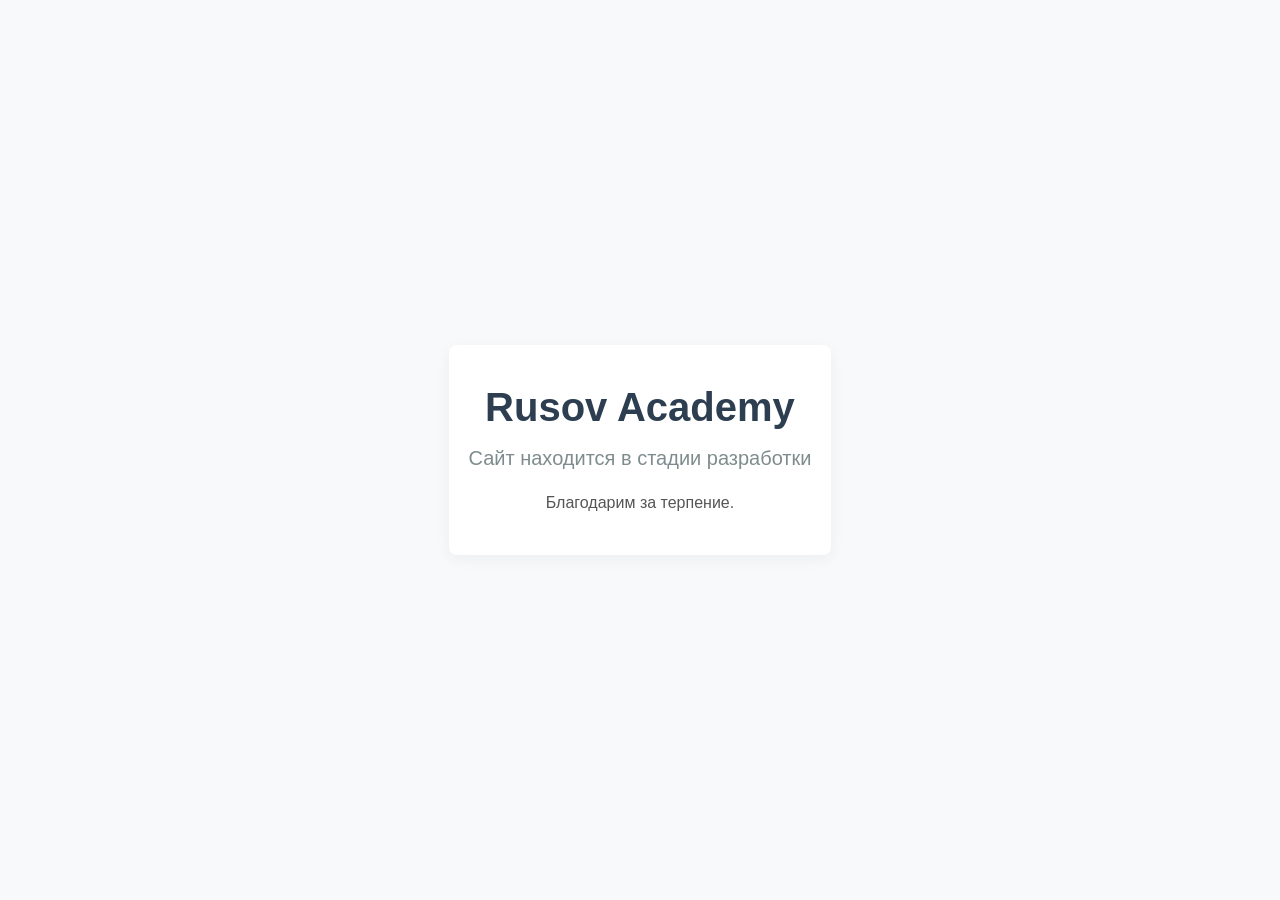
<file: index.html>
<!DOCTYPE html>
<html lang="ru">
<head>
    <meta charset="UTF-8">
    <meta name="viewport" content="width=device-width, initial-scale=1.0">
    <title>Rusov Academy</title>
    <style>
        body {
            margin: 0;
            padding: 0;
            display: flex;
            align-items: center;
            justify-content: center;
            min-height: 100vh;
            background-color: #f8f9fa;
            font-family: -apple-system, BlinkMacSystemFont, "Segoe UI", Roboto, Helvetica, Arial, sans-serif;
            color: #333;
            text-align: center;
        }
        .container {
            max-width: 600px;
            padding: 40px 20px;
            background: #ffffff;
            border-radius: 8px;
            box-shadow: 0 4px 15px rgba(0, 0, 0, 0.05);
            margin: 0 20px;
        }
        h1 {
            font-size: 2.5rem;
            margin-top: 0;
            margin-bottom: 10px;
            font-weight: 600;
            color: #2c3e50;
        }
        h2 {
            font-size: 1.25rem;
            font-weight: 400;
            color: #7f8c8d;
            margin-bottom: 20px;
        }
        p {
            font-size: 1rem;
            line-height: 1.6;
            color: #555;
            margin-bottom: 0;
        }
    </style>
</head>
<body>
    <div class="container">
        <h1>Rusov Academy</h1>
        <h2>Сайт находится в стадии разработки</h2>
        <p>Благодарим за терпение.</p>
    </div>
</body>
</html>
</file>
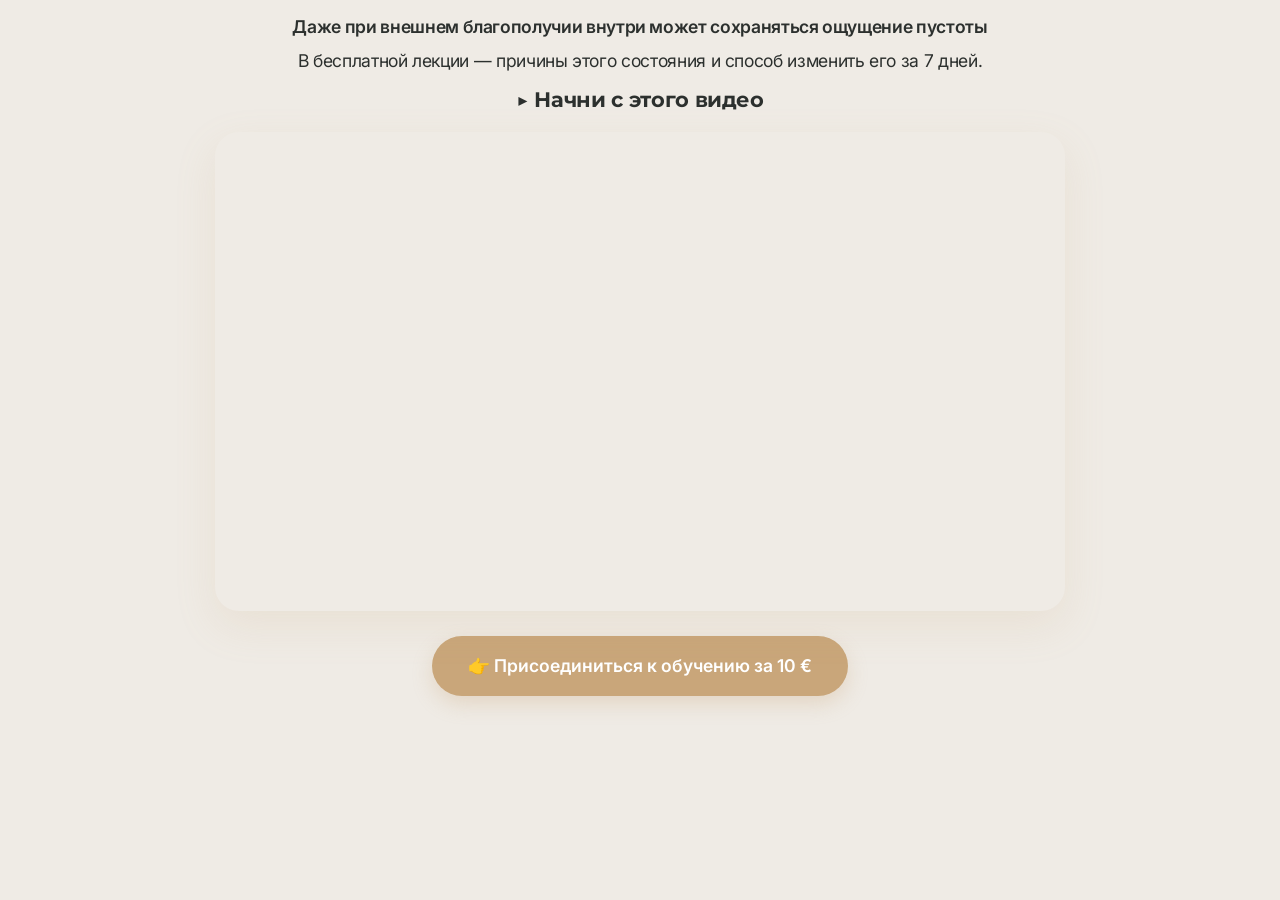
<file: 7day/index.html>
<!DOCTYPE html>
<html lang="ru">

<head>
    <meta charset="UTF-8">
    <meta name="viewport" content="width=device-width, initial-scale=1.0">
    <meta name="description"
        content="Онлайн-курс Константина Русова «Прокачай энергию!». 7 дней для восстановления баланса, снижения тревожности и управления вниманием.">
    <meta name="keywords"
        content="медитация, энергия, осознанность, Константин Русов, дыхательные практики, курс медитации">
    <meta property="og:title" content="Онлайн-курс Константина Русова «Прокачай энергию!»">
    <meta property="og:description"
        content="Если ты испытываешь внутренний дисбаланс, не можешь сфокусироваться из-за хаотичных мыслей — этот курс для тебя!">
    <meta property="og:type" content="website">
    <title>«Прокачай энергию!» | Курс Константина Русова</title>

    <!-- Google Fonts: Montserrat & Inter for elegant Cyrillic typography -->
    <link rel="preconnect" href="https://fonts.googleapis.com">
    <link rel="preconnect" href="https://fonts.gstatic.com" crossorigin>
    <link
        href="https://fonts.googleapis.com/css2?family=Inter:wght@300;400;500;600&family=Montserrat:wght@500;600;700;800&display=swap"
        rel="stylesheet">

    <link rel="stylesheet" href="styles.css">

    <!-- Yandex.Metrika counter -->
    <script type="text/javascript">
        (function (m, e, t, r, i, k, a) {
            m[i] = m[i] || function () { (m[i].a = m[i].a || []).push(arguments) };
            m[i].l = 1 * new Date();
            for (var j = 0; j < document.scripts.length; j++) { if (document.scripts[j].src === r) { return; } }
            k = e.createElement(t), a = e.getElementsByTagName(t)[0], k.async = 1, k.src = r, a.parentNode.insertBefore(k, a)
        })(window, document, 'script', 'https://mc.yandex.ru/metrika/tag.js?id=108225417', 'ym');

        ym(108225417, 'init', { ssr: true, webvisor: true, clickmap: true, ecommerce: "dataLayer", referrer: document.referrer, url: location.href, accurateTrackBounce: true, trackLinks: true });
    </script>
    <noscript>
        <div><img src="https://mc.yandex.ru/watch/108225417" style="position:absolute; left:-9999px;" alt="" /></div>
    </noscript>
    <!-- /Yandex.Metrika counter -->

    <!-- Meta Pixel Code -->
    <script>
        !function (f, b, e, v, n, t, s) {
            if (f.fbq) return; n = f.fbq = function () {
                n.callMethod ?
                n.callMethod.apply(n, arguments) : n.queue.push(arguments)
            };
            if (!f._fbq) f._fbq = n; n.push = n; n.loaded = !0; n.version = '2.0';
            n.queue = []; t = b.createElement(e); t.async = !0;
            t.src = v; s = b.getElementsByTagName(e)[0];
            s.parentNode.insertBefore(t, s)
        }(window, document, 'script',
            'https://connect.facebook.net/en_US/fbevents.js');
        fbq('init', '1342379091050706');
        fbq('track', 'PageView');
    </script>
    <noscript><img height="1" width="1" style="display:none"
            src="https://www.facebook.com/tr?id=1342379091050706&ev=PageView&noscript=1" /></noscript>
    <!-- End Meta Pixel Code -->
</head>

<body>

    <!-- Навигация (Sticky Header) -->
    <header class="header" id="header" style="display: none;">
        <div class="container header-content">
            <div class="logo">
                <span class="logo-name">Константин Русов</span>
                <span class="logo-desc">эксперт по энергии</span>
            </div>
            <a href="https://t.me/rusovmasteryfree_bot?start=POkGe3VBprH9cGsg8TNPSXfVTQl6iPcP" target="_blank"
                class="btn btn-small">Присоединиться</a>
        </div>
    </header>

    <!-- Бесплатный видеоурок (Бесплатная польза) -->
    <section class="video-section section bg-accent-soft"
        style="padding: 15px 0 40px; min-height: 100vh; box-sizing: border-box;">
        <div class="container fade-in-up">


            <div class="text-center"
                style="margin-bottom: 20px; font-size: clamp(13.5px, 3.9vw, 1.1rem); letter-spacing: -0.02em; line-height: 1.35; color: var(--clr-text-main);">
                <p style="margin-bottom: 10px; font-weight: 600;">Даже при внешнем благополучии внутри может сохраняться
                    ощущение пустоты</p>
                <p style="margin-bottom: 15px;">В бесплатной лекции — причины этого состояния и способ изменить его за 7
                    дней.</p>
                <h3 style="font-size: clamp(16px, 4.5vw, 1.3rem); font-weight: 700;">▶️ Начни с этого видео</h3>
            </div>

            <div class="video-wrapper"
                style="max-width: 850px; margin: 0 auto; position: relative; padding-bottom: 0; height: auto; aspect-ratio: 16/9;">
                <!-- Вставьте вашу ссылку на Vimeo -->
                <iframe src="https://player.vimeo.com/video/1179851098" width="100%" height="100%"
                    title="Vimeo video player" frameborder="0" loading="lazy"
                    allow="autoplay; fullscreen; picture-in-picture" allowfullscreen></iframe>
            </div>

            <div id="delayed-button-wrapper" class="text-center" style="margin-top: 25px;">
                <a href="https://t.me/rusovmasteryfree_bot?start=POkGe3VBprH9cGsg8TNPSXfVTQl6iPcP" target="_blank"
                    class="btn btn-primary pulse-btn"
                    style="white-space: nowrap; font-size: clamp(12px, 3.5vw, 1.1rem); padding: 16px clamp(10px, 4vw, 36px);">👉
                    Присоединиться к обучению за 10 €</a>
            </div>
        </div>
    </section>

    <!-- Блок 1: Главный экран (Hero) -->
    <section class="hero section" style="display: none;">
        <div class="container hero-container grid-2">
            <div class="hero-text fade-in-up">
                <div class="badge">Онлайн-курс | 7 дней | 10€</div>
                <h1 class="hero-title">ПРОКАЧАЙ <span class="highlight">ЭНЕРГИЮ!</span></h1>
                <p class="hero-subtitle">
                    За 7 дней ты научишься фокусировать внимание, стабилизировать внутреннее состояние и управлять своей
                    энергией.
                </p>
                <p class="hero-subtitle">
                    Простые ежедневные практики, которые помогают успокоить хаотичные мысли и вернуть ясность. Всего
                    15–20 минут в день.
                </p>
                <div class="hero-actions">
                    <a href="https://t.me/rusovmasteryfree_bot?start=POkGe3VBprH9cGsg8TNPSXfVTQl6iPcP" target="_blank"
                        class="btn btn-primary pulse-btn">👉 Присоединиться к обучению</a>
                </div>
            </div>
            <div class="hero-image fade-in-up" style="transition-delay: 0.2s;">
                <img src="assets/images/hellophoto.jpg" alt="Константин Русов" class="hero-speaker-img">
            </div>
        </div>
    </section>

    <!-- Блок 2: Боль -->
    <section class="pain-section section bg-light-muted" style="display: none;">
        <div class="container fade-in-up">
            <h2 class="section-title text-center">Тебе знакомо?</h2>
            <div class="grid-2 pain-grid">
                <div class="pain-list">
                    <div class="list-item">
                        <div class="list-icon">✖</div>
                        <p>Энергии хватает только на полдня</p>
                    </div>
                    <div class="list-item">
                        <div class="list-icon">✖</div>
                        <p>Сложно удерживать стабильное состояние</p>
                    </div>
                    <div class="list-item">
                        <div class="list-icon">✖</div>
                        <p>Настроение зависит от внешних факторов</p>
                    </div>
                    <div class="list-item">
                        <div class="list-icon">✖</div>
                        <p>Рой хаотичных мыслей в голове</p>
                    </div>
                    <div class="list-item">
                        <div class="list-icon">✖</div>
                        <p>Прокрастинация и отсутствие желания действовать</p>
                    </div>
                </div>
                <div class="pain-conclusion card block-highlight">
                    <p class="bold-text">Проблема не в мотивации</p>
                    <h3 class="highlight-text">Проблема — в энергии</h3>
                </div>
            </div>
        </div>
    </section>

    <!-- Блок 3: Решение -->
    <section class="solution-section section" style="display: none;">
        <div class="container fade-in-up">
            <h2 class="section-title text-center">Что даст тебе курс за 7 дней?</h2>
            <p class="section-subtitle text-center"></p>
            <div class="grid-3 features-grid">
                <div class="feature-card">
                    <div class="feature-icon">⚡️</div>
                    <p>встроишь алгоритм развития энергии в свой режим</p>
                </div>
                <div class="feature-card">
                    <div class="feature-icon">🌊</div>
                    <p>снизишь тревожность и внутренний шум</p>
                </div>
                <div class="feature-card">
                    <div class="feature-icon">👁</div>
                    <p>научишься управлять вниманием</p>
                </div>
                <div class="feature-card">
                    <div class="feature-icon">🏔</div>
                    <p>почувствуешь внутреннюю устойчивость</p>
                </div>
                <div class="feature-card">
                    <div class="feature-icon">🧩</div>
                    <p>получишь систему практик, а не разовые техники</p>
                </div>
                <div class="feature-card" style="display: flex; align-items: center; justify-content: center;">
                    <a href="https://t.me/rusovmasteryfree_bot?start=POkGe3VBprH9cGsg8TNPSXfVTQl6iPcP" target="_blank"
                        class="btn btn-primary pulse-btn">Присоединиться</a>
                </div>
            </div>
        </div>
    </section>

    <!-- Блок 4: Формат обучения -->
    <section class="format-section section bg-light-muted" style="display: none;">
        <div class="container grid-2 fade-in-up">
            <div class="format-image">
                <div class="shape-blob"></div>
                <div class="floating-cards">
                    <div class="float-card">💻 Онлайн формат</div>
                    <div class="float-card">⏳ 10-20 минут в день</div>
                    <div class="float-card">▶️ Уроки в записи</div>
                </div>
            </div>
            <div class="format-text">
                <h2 class="section-title">Формат обучения</h2>
                <p class="subtitle-text">Каждый день ты получаешь:</p>
                <ul class="custom-list">
                    <li>Лекцию (10–20 минут)</li>
                    <li>Утреннюю и вечернюю медитацию</li>
                    <li>Чёткий алгоритм действий</li>
                </ul>
                <div class="info-box">
                    <div class="info-icon">💡</div>
                    <p><strong>Уроки в записи</strong> — можно смотреть в любое удобное время (с условием регулярности
                        для достижения результата).</p>
                </div>
            </div>
        </div>
    </section>

    <!-- Блок 5: Программа -->
    <section class="program-section section" style="display: none;">
        <div class="container fade-in-up">
            <h2 class="section-title text-center">Программа по дням</h2>

            <div class="timeline">
                <div class="timeline-item">
                    <div class="timeline-dot">1</div>
                    <div class="timeline-content card">
                        <h3>День 1</h3>
                        <p>Дисциплина как фундамент</p>
                    </div>
                </div>
                <div class="timeline-item">
                    <div class="timeline-dot">2</div>
                    <div class="timeline-content card">
                        <h3>День 2</h3>
                        <p>Как работает ум и как управлять мыслями</p>
                    </div>
                </div>
                <div class="timeline-item">
                    <div class="timeline-dot">3</div>
                    <div class="timeline-content card">
                        <h3>День 3</h3>
                        <p>Энергия и физическое тело</p>
                    </div>
                </div>
                <div class="timeline-item">
                    <div class="timeline-dot">4</div>
                    <div class="timeline-content card">
                        <h3>День 4</h3>
                        <p>Сурья Намаскар и дыхательные техники</p>
                    </div>
                </div>
                <div class="timeline-item">
                    <div class="timeline-dot">5</div>
                    <div class="timeline-content card">
                        <h3>День 5</h3>
                        <p>Дыхание Уджайи</p>
                    </div>
                </div>
                <div class="timeline-item">
                    <div class="timeline-dot">6</div>
                    <div class="timeline-content card">
                        <h3>День 6</h3>
                        <p>3 принципа осознанности</p>
                    </div>
                </div>
                <div class="timeline-item">
                    <div class="timeline-dot">7</div>
                    <div class="timeline-content card">
                        <h3>День 7</h3>
                        <p>Фиксация результатов и следующие шаги</p>
                    </div>
                </div>
            </div>
        </div>
    </section>

    <!-- Отзывы -->
    <section class="reviews-section section bg-light-muted" style="display: none;">
        <div class="container fade-in-up">
            <h2 class="section-title text-center">Отзывы учеников</h2>
            <div class="reviews-slider-wrapper">
                <button class="slider-btn prev-btn" aria-label="Предыдущий отзыв">←</button>

                <div class="reviews-slider">
                    <!-- Отзыв 1 -->
                    <div class="review-card">
                        <div class="review-header">
                            <div class="avatar" style="background-color: #E8F0FE; color: #1967D2;">В</div>
                            <div>
                                <h4>Volodymyr </h4>
                                <span class="stars">★★★★★</span>
                            </div>
                        </div>
                        <p class="review-text">"Благодарю за данную возможность, это очень ценно. Сегодня получил много
                            осознаний и ответов для себя на тему служения в разрезе Джняны йоги. Глубоко и
                            фундаментально. 🕉"</p>
                    </div>

                    <!-- Отзыв 2 -->
                    <div class="review-card">
                        <div class="review-header">
                            <div class="avatar" style="background-color: #FCE8E6; color: #C5221F;">N</div>
                            <div>
                                <h4>NATALIA B.</h4>
                                <span class="stars">★★★★★</span>
                            </div>
                        </div>
                        <p class="review-text">"Я много где проходила обучения, очень! Но ту поддержку, которая есть в
                            сообществе - такой нет нигде. Это очень поддерживает, не дает сделать шаги назад,
                            вдохновляет и двигает вперед 🔥 🔥 🔥 БЛАГОДАРЮ!!!! 🙏"</p>
                    </div>

                    <!-- Отзыв 3 -->
                    <div class="review-card">
                        <div class="review-header">
                            <div class="avatar" style="background-color: #E6F4EA; color: #137333;">O</div>
                            <div>
                                <h4>Olha S.</h4>
                                <span class="stars">★★★★★</span>
                            </div>
                        </div>
                        <p class="review-text">"Константин, твои слова сегодня как будто мне адресовались, все так
                            откликалось ☺️ Ребята, благодарю всех за прекрасную совместную практику! 💟"</p>
                    </div>

                    <!-- Отзыв 4 -->
                    <div class="review-card">
                        <div class="review-header">
                            <div class="avatar" style="background-color: #FEF7E0; color: #E37400;">И</div>
                            <div>
                                <h4>Игорь К.</h4>
                                <span class="stars">★★★★★</span>
                            </div>
                        </div>
                        <p class="review-text">"Благодарю всех за практику! 🙏 Отдельное спасибо за наставления, которые
                            делают практику более глубокой и еще более осмысленной. Мы то, что мы думаем 🤫"</p>
                    </div>

                    <!-- Отзыв 5 -->
                    <div class="review-card">
                        <div class="review-header">
                            <div class="avatar" style="background-color: #F3E8FD; color: #7627BB;">Т</div>
                            <div>
                                <h4>Ирина Т.</h4>
                                <span class="stars">★★★★★</span>
                            </div>
                        </div>
                        <p class="review-text">"Всім добрий вечір, Костянтин, дякую за чудову практику і енергію, а
                            також мудрість 🙏❤️"</p>
                    </div>

                    <!-- Отзыв 6 -->
                    <div class="review-card">
                        <div class="review-header">
                            <div class="avatar" style="background-color: #E8F0FE; color: #1967D2;">И</div>
                            <div>
                                <h4>Irina S.</h4>
                                <span class="stars">★★★★★</span>
                            </div>
                        </div>
                        <p class="review-text">"Добрый день, Костя, благодарю за твой свет, так стало радостно после
                            просмотра! Enjoy в каждом твоем слове и улыбке) Большая удача быть в этом поле и заряжаться
                            от твоего света 🙏"</p>
                    </div>

                    <!-- Отзыв 7 (Был Anna L., сейчас удален) -->

                    <!-- Отзыв 8 (Был Светлана, сейчас удален) -->

                    <!-- Отзыв 9 -->
                    <div class="review-card">
                        <div class="review-header">
                            <div class="avatar" style="background-color: #FEF7E0; color: #E37400;">O</div>
                            <div>
                                <h4>Oleg P.</h4>
                                <span class="stars">★★★★★</span>
                            </div>
                        </div>
                        <p class="review-text">"Когда то я был в подобной ситуации, все на что хватало энергии это взять
                            банку пива и играть в доту =)) Слава богу за то что я встретил Константина 🙏"</p>
                    </div>

                    <!-- Отзыв 10 -->
                    <div class="review-card">
                        <div class="review-header">
                            <div class="avatar" style="background-color: #F3E8FD; color: #7627BB;">D</div>
                            <div>
                                <h4>Dennis</h4>
                                <span class="stars">★★★★★</span>
                            </div>
                        </div>
                        <p class="review-text">"Хочу выразить искреннюю благодарность Константину! За 2,5 месяца
                            обучения я узнал очень много интересного, волнующего, проникновеного. Многие вещи мне уже
                            были знакомы, но именно вместе с Костей я смог глубже их понять и освоить. Мы все здесь не
                            случайно, с чем вас категорически поздравляю! Лед тронулся..."</p>
                    </div>
                </div>

                <button class="slider-btn next-btn" aria-label="Следующий отзыв">→</button>
            </div>
        </div>
    </section>

    <!-- Блок 6: О Константине -->
    <section class="about-section section" style="display: none;">
        <div class="container grid-2 fade-in-up align-center">
            <div class="about-text">
                <h2 class="section-title">О Константине</h2>
                <h3 class="about-subtitle">Эксперт по энергии и состоянию</h3>
                <ul class="custom-list about-list">
                    <li>Более 19 лет личной практики.</li>
                    <li>Тысячи учеников в разных странах.</li>
                </ul>
                <div class="quote-block">
                    <p>Мой метод — это соединение дисциплины, техник дыхания, контроля за вниманием и осознанности</p>
                </div>
            </div>
            <div class="about-image">
                <img src="assets/images/konstphoto.jpg" alt="Константин Русов" class="hero-speaker-img">
            </div>
        </div>
    </section>

    <!-- FAQ -->
    <section class="faq-section section bg-light-muted" style="display: none;">
        <div class="container fade-in-up">
            <h2 class="section-title text-center">Часто задаваемые вопросы</h2>
            <div class="faq-accordion">

                <div class="faq-item">
                    <button class="faq-question">Подойдет ли мне курс, если я никогда не медитировал?</button>
                    <div class="faq-answer">
                        <p>Да, курс идеально подходит для новичков. Константин дает очень понятный алгоритм, объясняет
                            всё простым языком без эзотерики.</p>
                    </div>
                </div>

                <div class="faq-item">
                    <button class="faq-question">В какое время проходят уроки?</button>
                    <div class="faq-answer">
                        <p>Все уроки предоставляются в записи. Вы можете смотреть их в удобное для вас время. Главное
                            условие — регулярность (каждый день).</p>
                    </div>
                </div>

                <div class="faq-item">
                    <button class="faq-question">Сколько времени понадобится в день?</button>
                    <div class="faq-answer">
                        <p>Вам понадобится от 10 до 20 минут в день на лекцию и медитацию. Это время можно легко найти
                            даже в самом плотном графике.</p>
                    </div>
                </div>

                <div class="faq-item">
                    <button class="faq-question">Что будет, если я пропущу день?</button>
                    <div class="faq-answer">
                        <p>Конечно, в жизни бывают разные ситуации. Вы сможете продолжить обучение на следующий день.
                            Однако для лучшего формирования нейронных связей мы рекомендуем не прерывать 7-дневный цикл.
                        </p>
                    </div>
                </div>

                <div class="faq-item">
                    <button class="faq-question">Как проходит оплата и доступ к курсу?</button>
                    <div class="faq-answer">
                        <p>После нажатия на кнопку вы перейдете в Telegram-бот для оплаты. Сразу после этого вам будет
                            открыто обучение. Уроки будут приходить в Telegram-бот автоматически.</p>
                    </div>
                </div>

            </div>
        </div>
    </section>

    <!-- Блок 7 и 8: Стоимость и Финал -->
    <section class="cta-section section" id="buy" style="display: none;">
        <div class="container fade-in-up text-center">
            <h2 class="cta-title">Стоимость участия — <span class="highlight">10€</span></h2>
            <p class="cta-charity">Эту сумму ты можешь отправить в любой благотворительный фонд <br>своей страны или
                внести на развитие нашего сообщества.</p>

            <div class="final-block card block-highlight">
                <p class="final-text">Начни практиковать уже сегодня.</p>
                <h3 class="final-bold text-center">7 дней дисциплины могут изменить вектор твоей жизни.</h3>
            </div>

            <a href="https://t.me/rusovmasteryfree_bot?start=POkGe3VBprH9cGsg8TNPSXfVTQl6iPcP" target="_blank"
                class="btn btn-primary btn-large pulse-btn">👉 Присоединиться сейчас</a>
            <p class="guarantee-text">Безопасная оплата. Моментальный доступ.</p>
        </div>
    </section>

    <!-- Блок 9: Форма обратной связи -->
    <section class="contact-section section bg-light-muted" id="contact" style="display: none;">
        <div class="container fade-in-up">
            <h2 class="section-title text-center">Остались вопросы?</h2>
            <p class="section-subtitle text-center">Напишите нам, и мы ответим в ближайшее время.</p>
            <div class="contact-form-wrapper card">
                <form action="https://formsubmit.co/evdomaha.03@gmail.com" method="POST" class="contact-form">
                    <input type="hidden" name="_subject" value="Новое сообщение с сайта 'Прокачай энергию!'">
                    <input type="hidden" name="_captcha" value="false">

                    <div class="form-group">
                        <label for="name">Ваше имя</label>
                        <input type="text" id="name" name="name" required placeholder="Введите имя">
                    </div>

                    <div class="form-group">
                        <label for="email">Email</label>
                        <input type="email" id="email" name="email" required placeholder="Введите Email">
                    </div>

                    <div class="form-group">
                        <label for="message">Сообщение</label>
                        <textarea id="message" name="message" rows="5" required
                            placeholder="Ваш вопрос или сообщение"></textarea>
                    </div>

                    <button type="submit" class="btn btn-primary btn-submit pulse-btn">Отправить сообщение</button>
                </form>
            </div>
        </div>
    </section>

    <!-- Подвал (Footer) -->
    <footer class="footer" style="display: none;">
        <div class="container flex-footer">
            <div class="footer-logo">Константин Русов</div>
            <div class="footer-copy">© 2026 Все права защищены.</div>
        </div>
    </footer>

    <script src="script.js"></script>
</body>

</html>
</file>
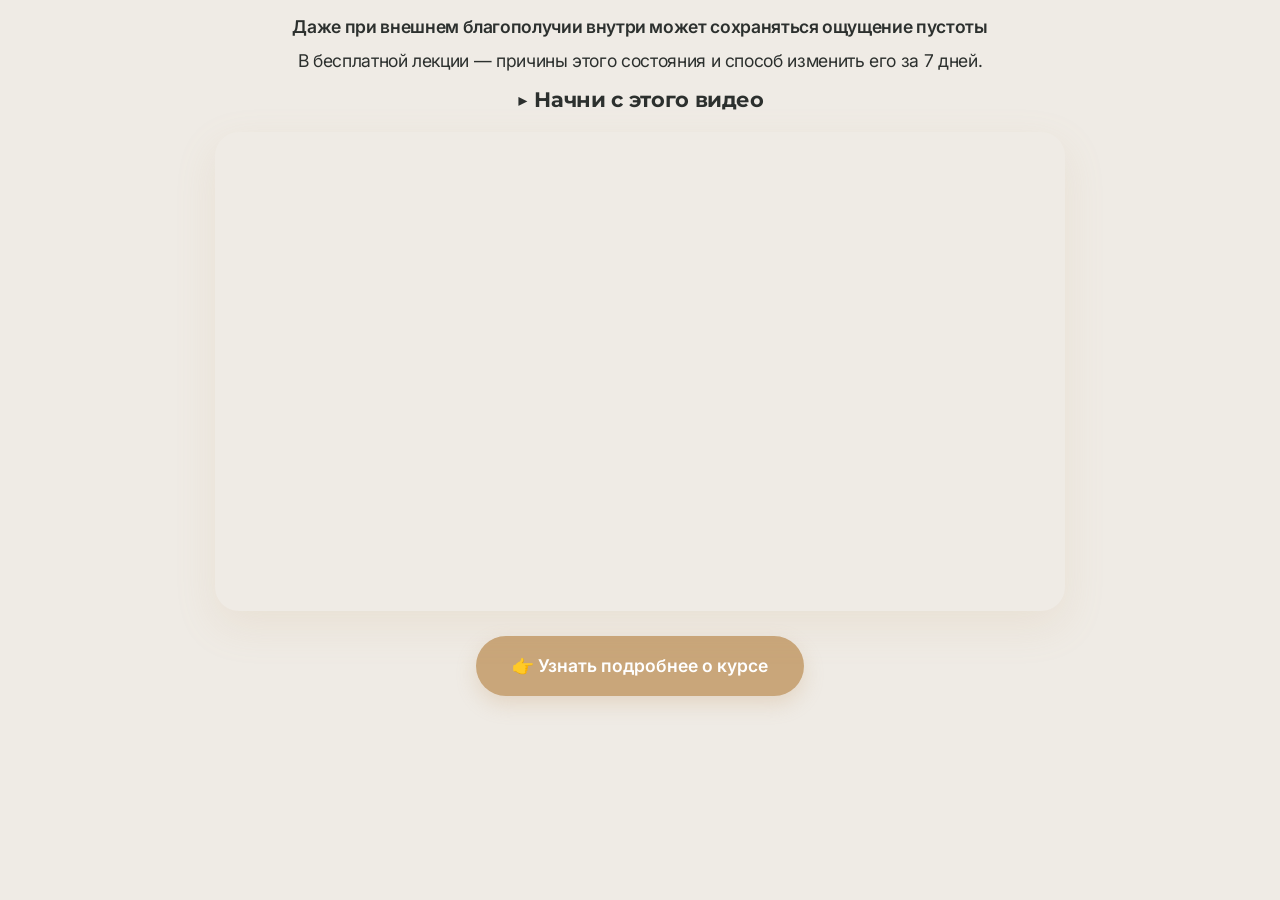
<file: 7daycourse/index.html>
<!DOCTYPE html>
<html lang="ru">

<head>
    <meta charset="UTF-8">
    <meta name="viewport" content="width=device-width, initial-scale=1.0">
    <meta name="description"
        content="Онлайн-курс Константина Русова «Прокачай энергию!». 7 дней для восстановления баланса, снижения тревожности и управления вниманием.">
    <meta name="keywords"
        content="медитация, энергия, осознанность, Константин Русов, дыхательные практики, курс медитации">
    <meta property="og:title" content="Онлайн-курс Константина Русова «Прокачай энергию!»">
    <meta property="og:description"
        content="Если ты испытываешь внутренний дисбаланс, не можешь сфокусироваться из-за хаотичных мыслей — этот курс для тебя!">
    <meta property="og:type" content="website">
    <title>«Прокачай энергию!» | Курс Константина Русова</title>

    <!-- Google Fonts: Montserrat & Inter for elegant Cyrillic typography -->
    <link rel="preconnect" href="https://fonts.googleapis.com">
    <link rel="preconnect" href="https://fonts.gstatic.com" crossorigin>
    <link
        href="https://fonts.googleapis.com/css2?family=Inter:wght@300;400;500;600&family=Montserrat:wght@500;600;700;800&display=swap"
        rel="stylesheet">

    <link rel="stylesheet" href="styles.css">

    <!-- Yandex.Metrika counter -->
    <script type="text/javascript">
        (function (m, e, t, r, i, k, a) {
            m[i] = m[i] || function () { (m[i].a = m[i].a || []).push(arguments) };
            m[i].l = 1 * new Date();
            for (var j = 0; j < document.scripts.length; j++) { if (document.scripts[j].src === r) { return; } }
            k = e.createElement(t), a = e.getElementsByTagName(t)[0], k.async = 1, k.src = r, a.parentNode.insertBefore(k, a)
        })(window, document, 'script', 'https://mc.yandex.ru/metrika/tag.js?id=108225417', 'ym');

        ym(108225417, 'init', { ssr: true, webvisor: true, clickmap: true, ecommerce: "dataLayer", referrer: document.referrer, url: location.href, accurateTrackBounce: true, trackLinks: true });
    </script>
    <noscript>
        <div><img src="https://mc.yandex.ru/watch/108225417" style="position:absolute; left:-9999px;" alt="" /></div>
    </noscript>
    <!-- /Yandex.Metrika counter -->

    <!-- Meta Pixel Code -->
    <script>
        !function (f, b, e, v, n, t, s) {
            if (f.fbq) return; n = f.fbq = function () {
                n.callMethod ?
                n.callMethod.apply(n, arguments) : n.queue.push(arguments)
            };
            if (!f._fbq) f._fbq = n; n.push = n; n.loaded = !0; n.version = '2.0';
            n.queue = []; t = b.createElement(e); t.async = !0;
            t.src = v; s = b.getElementsByTagName(e)[0];
            s.parentNode.insertBefore(t, s)
        }(window, document, 'script',
            'https://connect.facebook.net/en_US/fbevents.js');
        fbq('init', '1342379091050706');
        fbq('track', 'PageView');
    </script>
    <noscript><img height="1" width="1" style="display:none"
            src="https://www.facebook.com/tr?id=1342379091050706&ev=PageView&noscript=1" /></noscript>
    <!-- End Meta Pixel Code -->
</head>

<body>

    <!-- Навигация (Sticky Header) -->
    <header class="header" id="header" style="display: none;">
        <div class="container header-content">
            <div class="logo">
                <span class="logo-name">Константин Русов</span>
                <span class="logo-desc">эксперт по энергии</span>
            </div>
            <a href="https://t.me/rusovmasteryfree_bot?start=sSBchfWoEfMZbKJHTOSOyQAJ4x6qce7K" target="_blank"
                class="btn btn-small">Узнать подробнее о курсе</a>
        </div>
    </header>

    <!-- Бесплатный видеоурок (Бесплатная польза) -->
    <section class="video-section section bg-accent-soft"
        style="padding: 15px 0 40px; min-height: 100vh; box-sizing: border-box;">
        <div class="container fade-in-up">


            <div class="text-center"
                style="margin-bottom: 20px; font-size: clamp(13.5px, 3.9vw, 1.1rem); letter-spacing: -0.02em; line-height: 1.35; color: var(--clr-text-main);">
                <p style="margin-bottom: 10px; font-weight: 600;">Даже при внешнем благополучии внутри может сохраняться
                    ощущение пустоты</p>
                <p style="margin-bottom: 15px;">В бесплатной лекции — причины этого состояния и способ изменить его за 7
                    дней.</p>
                <h3 style="font-size: clamp(16px, 4.5vw, 1.3rem); font-weight: 700;">▶️ Начни с этого видео</h3>
            </div>

            <div class="video-wrapper"
                style="max-width: 850px; margin: 0 auto; position: relative; padding-bottom: 0; height: auto; aspect-ratio: 16/9;">
                <!-- Вставьте вашу ссылку на Vimeo -->
                <iframe src="https://player.vimeo.com/video/1179851098" width="100%" height="100%"
                    title="Vimeo video player" frameborder="0" loading="lazy"
                    allow="autoplay; fullscreen; picture-in-picture" allowfullscreen></iframe>
            </div>

            <div id="delayed-button-wrapper" class="text-center" style="margin-top: 25px;">
                <a href="https://t.me/rusovmasteryfree_bot?start=sSBchfWoEfMZbKJHTOSOyQAJ4x6qce7K" target="_blank"
                    class="btn btn-primary pulse-btn"
                    style="white-space: nowrap; font-size: clamp(12px, 3.5vw, 1.1rem); padding: 16px clamp(10px, 4vw, 36px);">👉
                    Узнать подробнее о курсе</a>
            </div>
        </div>
    </section>

    <!-- Блок 1: Главный экран (Hero) -->
    <section class="hero section" style="display: none;">
        <div class="container hero-container grid-2">
            <div class="hero-text fade-in-up">
                <div class="badge">Онлайн-курс | 7 дней | 10€</div>
                <h1 class="hero-title">ПРОКАЧАЙ <span class="highlight">ЭНЕРГИЮ!</span></h1>
                <p class="hero-subtitle">
                    За 7 дней ты научишься фокусировать внимание, стабилизировать внутреннее состояние и управлять своей
                    энергией.
                </p>
                <p class="hero-subtitle">
                    Простые ежедневные практики, которые помогают успокоить хаотичные мысли и вернуть ясность. Всего
                    15–20 минут в день.
                </p>
                <div class="hero-actions">
                    <a href="https://t.me/rusovmasteryfree_bot?start=sSBchfWoEfMZbKJHTOSOyQAJ4x6qce7K" target="_blank"
                        class="btn btn-primary pulse-btn">👉 Узнать подробнее о курсе</a>
                </div>
            </div>
            <div class="hero-image fade-in-up" style="transition-delay: 0.2s;">
                <img src="assets/images/hellophoto.jpg" alt="Константин Русов" class="hero-speaker-img">
            </div>
        </div>
    </section>

    <!-- Блок 2: Боль -->
    <section class="pain-section section bg-light-muted" style="display: none;">
        <div class="container fade-in-up">
            <h2 class="section-title text-center">Тебе знакомо?</h2>
            <div class="grid-2 pain-grid">
                <div class="pain-list">
                    <div class="list-item">
                        <div class="list-icon">✖</div>
                        <p>Энергии хватает только на полдня</p>
                    </div>
                    <div class="list-item">
                        <div class="list-icon">✖</div>
                        <p>Сложно удерживать стабильное состояние</p>
                    </div>
                    <div class="list-item">
                        <div class="list-icon">✖</div>
                        <p>Настроение зависит от внешних факторов</p>
                    </div>
                    <div class="list-item">
                        <div class="list-icon">✖</div>
                        <p>Рой хаотичных мыслей в голове</p>
                    </div>
                    <div class="list-item">
                        <div class="list-icon">✖</div>
                        <p>Прокрастинация и отсутствие желания действовать</p>
                    </div>
                </div>
                <div class="pain-conclusion card block-highlight">
                    <p class="bold-text">Проблема не в мотивации</p>
                    <h3 class="highlight-text">Проблема — в энергии</h3>
                </div>
            </div>
        </div>
    </section>

    <!-- Блок 3: Решение -->
    <section class="solution-section section" style="display: none;">
        <div class="container fade-in-up">
            <h2 class="section-title text-center">Что даст тебе курс за 7 дней?</h2>
            <p class="section-subtitle text-center"></p>
            <div class="grid-3 features-grid">
                <div class="feature-card">
                    <div class="feature-icon">⚡️</div>
                    <p>встроишь алгоритм развития энергии в свой режим</p>
                </div>
                <div class="feature-card">
                    <div class="feature-icon">🌊</div>
                    <p>снизишь тревожность и внутренний шум</p>
                </div>
                <div class="feature-card">
                    <div class="feature-icon">👁</div>
                    <p>научишься управлять вниманием</p>
                </div>
                <div class="feature-card">
                    <div class="feature-icon">🏔</div>
                    <p>почувствуешь внутреннюю устойчивость</p>
                </div>
                <div class="feature-card">
                    <div class="feature-icon">🧩</div>
                    <p>получишь систему практик, а не разовые техники</p>
                </div>
                <div class="feature-card" style="display: flex; align-items: center; justify-content: center;">
                    <a href="https://t.me/rusovmasteryfree_bot?start=sSBchfWoEfMZbKJHTOSOyQAJ4x6qce7K" target="_blank"
                        class="btn btn-primary pulse-btn">Узнать подробнее о курсе</a>
                </div>
            </div>
        </div>
    </section>

    <!-- Блок 4: Формат обучения -->
    <section class="format-section section bg-light-muted" style="display: none;">
        <div class="container grid-2 fade-in-up">
            <div class="format-image">
                <div class="shape-blob"></div>
                <div class="floating-cards">
                    <div class="float-card">💻 Онлайн формат</div>
                    <div class="float-card">⏳ 10-20 минут в день</div>
                    <div class="float-card">▶️ Уроки в записи</div>
                </div>
            </div>
            <div class="format-text">
                <h2 class="section-title">Формат обучения</h2>
                <p class="subtitle-text">Каждый день ты получаешь:</p>
                <ul class="custom-list">
                    <li>Лекцию (10–20 минут)</li>
                    <li>Утреннюю и вечернюю медитацию</li>
                    <li>Чёткий алгоритм действий</li>
                </ul>
                <div class="info-box">
                    <div class="info-icon">💡</div>
                    <p><strong>Уроки в записи</strong> — можно смотреть в любое удобное время (с условием регулярности
                        для достижения результата).</p>
                </div>
            </div>
        </div>
    </section>

    <!-- Блок 5: Программа -->
    <section class="program-section section" style="display: none;">
        <div class="container fade-in-up">
            <h2 class="section-title text-center">Программа по дням</h2>

            <div class="timeline">
                <div class="timeline-item">
                    <div class="timeline-dot">1</div>
                    <div class="timeline-content card">
                        <h3>День 1</h3>
                        <p>Дисциплина как фундамент</p>
                    </div>
                </div>
                <div class="timeline-item">
                    <div class="timeline-dot">2</div>
                    <div class="timeline-content card">
                        <h3>День 2</h3>
                        <p>Как работает ум и как управлять мыслями</p>
                    </div>
                </div>
                <div class="timeline-item">
                    <div class="timeline-dot">3</div>
                    <div class="timeline-content card">
                        <h3>День 3</h3>
                        <p>Энергия и физическое тело</p>
                    </div>
                </div>
                <div class="timeline-item">
                    <div class="timeline-dot">4</div>
                    <div class="timeline-content card">
                        <h3>День 4</h3>
                        <p>Сурья Намаскар и дыхательные техники</p>
                    </div>
                </div>
                <div class="timeline-item">
                    <div class="timeline-dot">5</div>
                    <div class="timeline-content card">
                        <h3>День 5</h3>
                        <p>Дыхание Уджайи</p>
                    </div>
                </div>
                <div class="timeline-item">
                    <div class="timeline-dot">6</div>
                    <div class="timeline-content card">
                        <h3>День 6</h3>
                        <p>3 принципа осознанности</p>
                    </div>
                </div>
                <div class="timeline-item">
                    <div class="timeline-dot">7</div>
                    <div class="timeline-content card">
                        <h3>День 7</h3>
                        <p>Фиксация результатов и следующие шаги</p>
                    </div>
                </div>
            </div>
        </div>
    </section>

    <!-- Отзывы -->
    <section class="reviews-section section bg-light-muted" style="display: none;">
        <div class="container fade-in-up">
            <h2 class="section-title text-center">Отзывы учеников</h2>
            <div class="reviews-slider-wrapper">
                <button class="slider-btn prev-btn" aria-label="Предыдущий отзыв">←</button>

                <div class="reviews-slider">
                    <!-- Отзыв 1 -->
                    <div class="review-card">
                        <div class="review-header">
                            <div class="avatar" style="background-color: #E8F0FE; color: #1967D2;">В</div>
                            <div>
                                <h4>Volodymyr </h4>
                                <span class="stars">★★★★★</span>
                            </div>
                        </div>
                        <p class="review-text">"Благодарю за данную возможность, это очень ценно. Сегодня получил много
                            осознаний и ответов для себя на тему служения в разрезе Джняны йоги. Глубоко и
                            фундаментально. 🕉"</p>
                    </div>

                    <!-- Отзыв 2 -->
                    <div class="review-card">
                        <div class="review-header">
                            <div class="avatar" style="background-color: #FCE8E6; color: #C5221F;">N</div>
                            <div>
                                <h4>NATALIA B.</h4>
                                <span class="stars">★★★★★</span>
                            </div>
                        </div>
                        <p class="review-text">"Я много где проходила обучения, очень! Но ту поддержку, которая есть в
                            сообществе - такой нет нигде. Это очень поддерживает, не дает сделать шаги назад,
                            вдохновляет и двигает вперед 🔥 🔥 🔥 БЛАГОДАРЮ!!!! 🙏"</p>
                    </div>

                    <!-- Отзыв 3 -->
                    <div class="review-card">
                        <div class="review-header">
                            <div class="avatar" style="background-color: #E6F4EA; color: #137333;">O</div>
                            <div>
                                <h4>Olha S.</h4>
                                <span class="stars">★★★★★</span>
                            </div>
                        </div>
                        <p class="review-text">"Константин, твои слова сегодня как будто мне адресовались, все так
                            откликалось ☺️ Ребята, благодарю всех за прекрасную совместную практику! 💟"</p>
                    </div>

                    <!-- Отзыв 4 -->
                    <div class="review-card">
                        <div class="review-header">
                            <div class="avatar" style="background-color: #FEF7E0; color: #E37400;">И</div>
                            <div>
                                <h4>Игорь К.</h4>
                                <span class="stars">★★★★★</span>
                            </div>
                        </div>
                        <p class="review-text">"Благодарю всех за практику! 🙏 Отдельное спасибо за наставления, которые
                            делают практику более глубокой и еще более осмысленной. Мы то, что мы думаем 🤫"</p>
                    </div>

                    <!-- Отзыв 5 -->
                    <div class="review-card">
                        <div class="review-header">
                            <div class="avatar" style="background-color: #F3E8FD; color: #7627BB;">Т</div>
                            <div>
                                <h4>Ирина Т.</h4>
                                <span class="stars">★★★★★</span>
                            </div>
                        </div>
                        <p class="review-text">"Всім добрий вечір, Костянтин, дякую за чудову практику і енергію, а
                            також мудрість 🙏❤️"</p>
                    </div>

                    <!-- Отзыв 6 -->
                    <div class="review-card">
                        <div class="review-header">
                            <div class="avatar" style="background-color: #E8F0FE; color: #1967D2;">И</div>
                            <div>
                                <h4>Irina S.</h4>
                                <span class="stars">★★★★★</span>
                            </div>
                        </div>
                        <p class="review-text">"Добрый день, Костя, благодарю за твой свет, так стало радостно после
                            просмотра! Enjoy в каждом твоем слове и улыбке) Большая удача быть в этом поле и заряжаться
                            от твоего света 🙏"</p>
                    </div>

                    <!-- Отзыв 7 (Был Anna L., сейчас удален) -->

                    <!-- Отзыв 8 (Был Светлана, сейчас удален) -->

                    <!-- Отзыв 9 -->
                    <div class="review-card">
                        <div class="review-header">
                            <div class="avatar" style="background-color: #FEF7E0; color: #E37400;">O</div>
                            <div>
                                <h4>Oleg P.</h4>
                                <span class="stars">★★★★★</span>
                            </div>
                        </div>
                        <p class="review-text">"Когда то я был в подобной ситуации, все на что хватало энергии это взять
                            банку пива и играть в доту =)) Слава богу за то что я встретил Константина 🙏"</p>
                    </div>

                    <!-- Отзыв 10 -->
                    <div class="review-card">
                        <div class="review-header">
                            <div class="avatar" style="background-color: #F3E8FD; color: #7627BB;">D</div>
                            <div>
                                <h4>Dennis</h4>
                                <span class="stars">★★★★★</span>
                            </div>
                        </div>
                        <p class="review-text">"Хочу выразить искреннюю благодарность Константину! За 2,5 месяца
                            обучения я узнал очень много интересного, волнующего, проникновеного. Многие вещи мне уже
                            были знакомы, но именно вместе с Костей я смог глубже их понять и освоить. Мы все здесь не
                            случайно, с чем вас категорически поздравляю! Лед тронулся..."</p>
                    </div>
                </div>

                <button class="slider-btn next-btn" aria-label="Следующий отзыв">→</button>
            </div>
        </div>
    </section>

    <!-- Блок 6: О Константине -->
    <section class="about-section section" style="display: none;">
        <div class="container grid-2 fade-in-up align-center">
            <div class="about-text">
                <h2 class="section-title">О Константине</h2>
                <h3 class="about-subtitle">Эксперт по энергии и состоянию</h3>
                <ul class="custom-list about-list">
                    <li>Более 19 лет личной практики.</li>
                    <li>Тысячи учеников в разных странах.</li>
                </ul>
                <div class="quote-block">
                    <p>Мой метод — это соединение дисциплины, техник дыхания, контроля за вниманием и осознанности</p>
                </div>
            </div>
            <div class="about-image">
                <img src="assets/images/konstphoto.jpg" alt="Константин Русов" class="hero-speaker-img">
            </div>
        </div>
    </section>

    <!-- FAQ -->
    <section class="faq-section section bg-light-muted" style="display: none;">
        <div class="container fade-in-up">
            <h2 class="section-title text-center">Часто задаваемые вопросы</h2>
            <div class="faq-accordion">

                <div class="faq-item">
                    <button class="faq-question">Подойдет ли мне курс, если я никогда не медитировал?</button>
                    <div class="faq-answer">
                        <p>Да, курс идеально подходит для новичков. Константин дает очень понятный алгоритм, объясняет
                            всё простым языком без эзотерики.</p>
                    </div>
                </div>

                <div class="faq-item">
                    <button class="faq-question">В какое время проходят уроки?</button>
                    <div class="faq-answer">
                        <p>Все уроки предоставляются в записи. Вы можете смотреть их в удобное для вас время. Главное
                            условие — регулярность (каждый день).</p>
                    </div>
                </div>

                <div class="faq-item">
                    <button class="faq-question">Сколько времени понадобится в день?</button>
                    <div class="faq-answer">
                        <p>Вам понадобится от 10 до 20 минут в день на лекцию и медитацию. Это время можно легко найти
                            даже в самом плотном графике.</p>
                    </div>
                </div>

                <div class="faq-item">
                    <button class="faq-question">Что будет, если я пропущу день?</button>
                    <div class="faq-answer">
                        <p>Конечно, в жизни бывают разные ситуации. Вы сможете продолжить обучение на следующий день.
                            Однако для лучшего формирования нейронных связей мы рекомендуем не прерывать 7-дневный цикл.
                        </p>
                    </div>
                </div>

                <div class="faq-item">
                    <button class="faq-question">Как проходит оплата и доступ к курсу?</button>
                    <div class="faq-answer">
                        <p>После нажатия на кнопку вы перейдете в Telegram-бот для оплаты. Сразу после этого вам будет
                            открыто обучение. Уроки будут приходить в Telegram-бот автоматически.</p>
                    </div>
                </div>

            </div>
        </div>
    </section>

    <!-- Блок 7 и 8: Стоимость и Финал -->
    <section class="cta-section section" id="buy" style="display: none;">
        <div class="container fade-in-up text-center">
            <h2 class="cta-title">Стоимость участия — <span class="highlight">10€</span></h2>
            <p class="cta-charity">Эту сумму ты можешь отправить в любой благотворительный фонд <br>своей страны или
                внести на развитие нашего сообщества.</p>

            <div class="final-block card block-highlight">
                <p class="final-text">Начни практиковать уже сегодня.</p>
                <h3 class="final-bold text-center">7 дней дисциплины могут изменить вектор твоей жизни.</h3>
            </div>

            <a href="https://t.me/rusovmasteryfree_bot?start=sSBchfWoEfMZbKJHTOSOyQAJ4x6qce7K" target="_blank"
                class="btn btn-primary btn-large pulse-btn">👉 Узнать подробнее о курсе</a>
            <p class="guarantee-text">Безопасная оплата. Моментальный доступ.</p>
        </div>
    </section>

    <!-- Блок 9: Форма обратной связи -->
    <section class="contact-section section bg-light-muted" id="contact" style="display: none;">
        <div class="container fade-in-up">
            <h2 class="section-title text-center">Остались вопросы?</h2>
            <p class="section-subtitle text-center">Напишите нам, и мы ответим в ближайшее время.</p>
            <div class="contact-form-wrapper card">
                <form action="https://formsubmit.co/evdomaha.03@gmail.com" method="POST" class="contact-form">
                    <input type="hidden" name="_subject" value="Новое сообщение с сайта 'Прокачай энергию!'">
                    <input type="hidden" name="_captcha" value="false">

                    <div class="form-group">
                        <label for="name">Ваше имя</label>
                        <input type="text" id="name" name="name" required placeholder="Введите имя">
                    </div>

                    <div class="form-group">
                        <label for="email">Email</label>
                        <input type="email" id="email" name="email" required placeholder="Введите Email">
                    </div>

                    <div class="form-group">
                        <label for="message">Сообщение</label>
                        <textarea id="message" name="message" rows="5" required
                            placeholder="Ваш вопрос или сообщение"></textarea>
                    </div>

                    <button type="submit" class="btn btn-primary btn-submit pulse-btn">Отправить сообщение</button>
                </form>
            </div>
        </div>
    </section>

    <!-- Подвал (Footer) -->
    <footer class="footer" style="display: none;">
        <div class="container flex-footer">
            <div class="footer-logo">Константин Русов</div>
            <div class="footer-copy">© 2026 Все права защищены.</div>
        </div>
    </footer>

    <script src="script.js"></script>
</body>

</html>
</file>
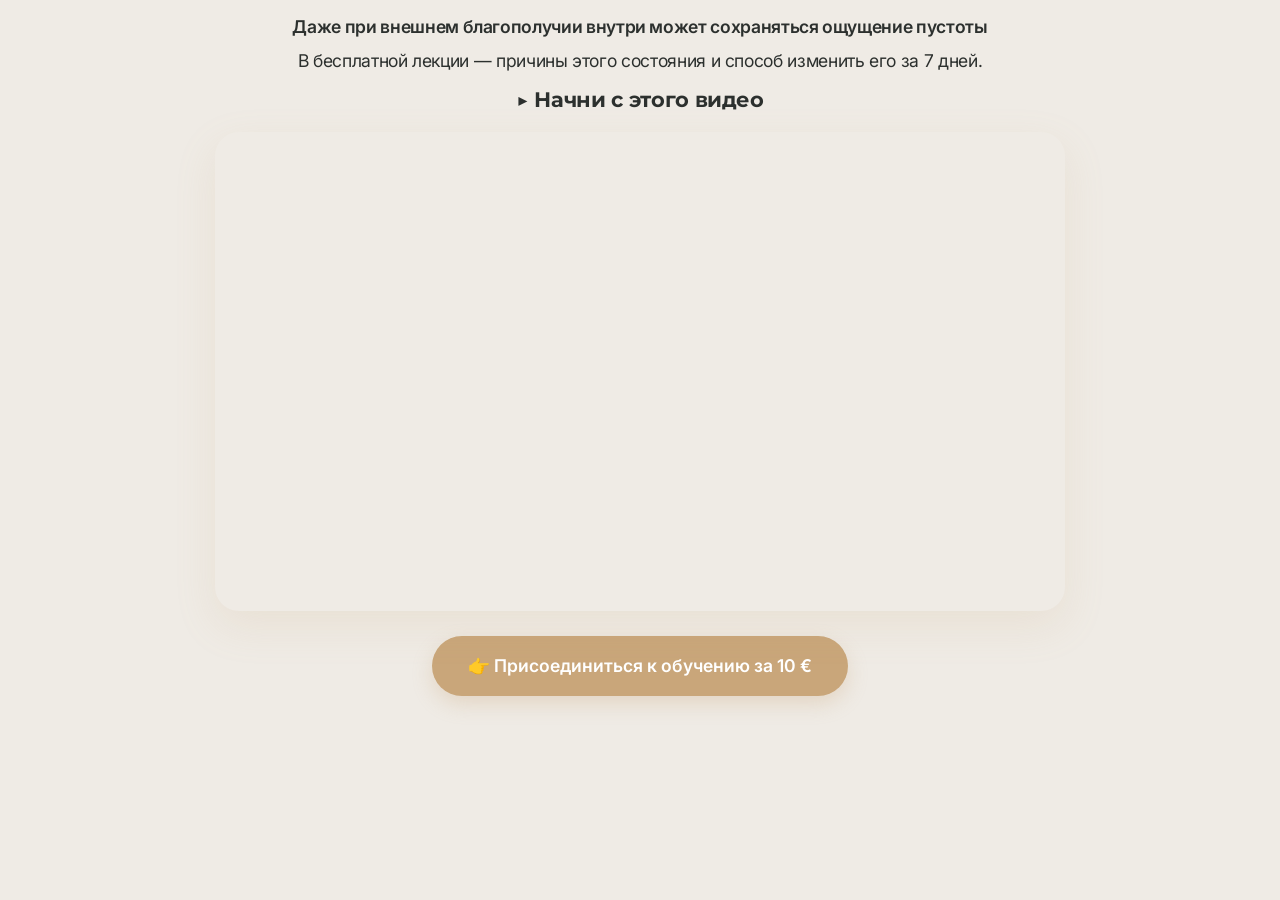
<file: 7days/index.html>
<!DOCTYPE html>
<html lang="ru">

<head>
    <meta charset="UTF-8">
    <meta name="viewport" content="width=device-width, initial-scale=1.0">
    <meta name="description"
        content="Онлайн-курс Константина Русова «Прокачай энергию!». 7 дней для восстановления баланса, снижения тревожности и управления вниманием.">
    <meta name="keywords"
        content="медитация, энергия, осознанность, Константин Русов, дыхательные практики, курс медитации">
    <meta property="og:title" content="Онлайн-курс Константина Русова «Прокачай энергию!»">
    <meta property="og:description"
        content="Если ты испытываешь внутренний дисбаланс, не можешь сфокусироваться из-за хаотичных мыслей — этот курс для тебя!">
    <meta property="og:type" content="website">
    <title>«Прокачай энергию!» | Курс Константина Русова</title>

    <!-- Google Fonts: Montserrat & Inter for elegant Cyrillic typography -->
    <link rel="preconnect" href="https://fonts.googleapis.com">
    <link rel="preconnect" href="https://fonts.gstatic.com" crossorigin>
    <link
        href="https://fonts.googleapis.com/css2?family=Inter:wght@300;400;500;600&family=Montserrat:wght@500;600;700;800&display=swap"
        rel="stylesheet">

    <link rel="stylesheet" href="styles.css">

    <!-- Yandex.Metrika counter -->
    <script type="text/javascript">
        (function (m, e, t, r, i, k, a) {
            m[i] = m[i] || function () { (m[i].a = m[i].a || []).push(arguments) };
            m[i].l = 1 * new Date();
            for (var j = 0; j < document.scripts.length; j++) { if (document.scripts[j].src === r) { return; } }
            k = e.createElement(t), a = e.getElementsByTagName(t)[0], k.async = 1, k.src = r, a.parentNode.insertBefore(k, a)
        })(window, document, 'script', 'https://mc.yandex.ru/metrika/tag.js?id=108225417', 'ym');

        ym(108225417, 'init', { ssr: true, webvisor: true, clickmap: true, ecommerce: "dataLayer", referrer: document.referrer, url: location.href, accurateTrackBounce: true, trackLinks: true });
    </script>
    <noscript>
        <div><img src="https://mc.yandex.ru/watch/108225417" style="position:absolute; left:-9999px;" alt="" /></div>
    </noscript>
    <!-- /Yandex.Metrika counter -->

    <!-- Meta Pixel Code -->
    <script>
        !function (f, b, e, v, n, t, s) {
            if (f.fbq) return; n = f.fbq = function () {
                n.callMethod ?
                n.callMethod.apply(n, arguments) : n.queue.push(arguments)
            };
            if (!f._fbq) f._fbq = n; n.push = n; n.loaded = !0; n.version = '2.0';
            n.queue = []; t = b.createElement(e); t.async = !0;
            t.src = v; s = b.getElementsByTagName(e)[0];
            s.parentNode.insertBefore(t, s)
        }(window, document, 'script',
            'https://connect.facebook.net/en_US/fbevents.js');
        fbq('init', '1342379091050706');
        fbq('track', 'PageView');
    </script>
    <noscript><img height="1" width="1" style="display:none"
            src="https://www.facebook.com/tr?id=1342379091050706&ev=PageView&noscript=1" /></noscript>
    <!-- End Meta Pixel Code -->
</head>

<body>

    <!-- Навигация (Sticky Header) -->
    <header class="header" id="header" style="display: none;">
        <div class="container header-content">
            <div class="logo">
                <span class="logo-name">Константин Русов</span>
                <span class="logo-desc">эксперт по энергии</span>
            </div>
            <a href="https://t.me/rusovmasteryfree_bot?start=hrLVQWKtNfrmIpdVqAjvNF47PrKCHs9K" target="_blank"
                class="btn btn-small">Присоединиться</a>
        </div>
    </header>

    <!-- Бесплатный видеоурок (Бесплатная польза) -->
    <section class="video-section section bg-accent-soft"
        style="padding: 15px 0 40px; min-height: 100vh; box-sizing: border-box;">
        <div class="container fade-in-up">


            <div class="text-center"
                style="margin-bottom: 20px; font-size: clamp(13.5px, 3.9vw, 1.1rem); letter-spacing: -0.02em; line-height: 1.35; color: var(--clr-text-main);">
                <p style="margin-bottom: 10px; font-weight: 600;">Даже при внешнем благополучии внутри может сохраняться
                    ощущение пустоты</p>
                <p style="margin-bottom: 15px;">В бесплатной лекции — причины этого состояния и способ изменить его за 7
                    дней.</p>
                <h3 style="font-size: clamp(16px, 4.5vw, 1.3rem); font-weight: 700;">▶️ Начни с этого видео</h3>
            </div>

            <div class="video-wrapper"
                style="max-width: 850px; margin: 0 auto; position: relative; padding-bottom: 0; height: auto; aspect-ratio: 16/9;">
                <!-- Вставьте вашу ссылку на Vimeo -->
                <iframe src="https://player.vimeo.com/video/1186498133" width="100%" height="100%"
                    title="Vimeo video player" frameborder="0" loading="lazy"
                    allow="autoplay; fullscreen; picture-in-picture" allowfullscreen></iframe>
            </div>

            <div id="delayed-button-wrapper" class="text-center" style="margin-top: 25px;">
                <a href="https://t.me/rusovmasteryfree_bot?start=hrLVQWKtNfrmIpdVqAjvNF47PrKCHs9K" target="_blank"
                    class="btn btn-primary pulse-btn"
                    style="white-space: nowrap; font-size: clamp(12px, 3.5vw, 1.1rem); padding: 16px clamp(10px, 4vw, 36px);">👉
                    Присоединиться к обучению за 10 €</a>
            </div>
        </div>
    </section>

    <!-- Блок 1: Главный экран (Hero) -->
    <section class="hero section" style="display: none;">
        <div class="container hero-container grid-2">
            <div class="hero-text fade-in-up">
                <div class="badge">Онлайн-курс | 7 дней | 10€</div>
                <h1 class="hero-title">ПРОКАЧАЙ <span class="highlight">ЭНЕРГИЮ!</span></h1>
                <p class="hero-subtitle">
                    За 7 дней ты научишься фокусировать внимание, стабилизировать внутреннее состояние и управлять своей
                    энергией.
                </p>
                <p class="hero-subtitle">
                    Простые ежедневные практики, которые помогают успокоить хаотичные мысли и вернуть ясность. Всего
                    15–20 минут в день.
                </p>
                <div class="hero-actions">
                    <a href="https://t.me/rusovmasteryfree_bot?start=hrLVQWKtNfrmIpdVqAjvNF47PrKCHs9K" target="_blank"
                        class="btn btn-primary pulse-btn">👉 Присоединиться к обучению</a>
                </div>
            </div>
            <div class="hero-image fade-in-up" style="transition-delay: 0.2s;">
                <img src="assets/images/hellophoto.jpg" alt="Константин Русов" class="hero-speaker-img">
            </div>
        </div>
    </section>

    <!-- Блок 2: Боль -->
    <section class="pain-section section bg-light-muted" style="display: none;">
        <div class="container fade-in-up">
            <h2 class="section-title text-center">Тебе знакомо?</h2>
            <div class="grid-2 pain-grid">
                <div class="pain-list">
                    <div class="list-item">
                        <div class="list-icon">✖</div>
                        <p>Энергии хватает только на полдня</p>
                    </div>
                    <div class="list-item">
                        <div class="list-icon">✖</div>
                        <p>Сложно удерживать стабильное состояние</p>
                    </div>
                    <div class="list-item">
                        <div class="list-icon">✖</div>
                        <p>Настроение зависит от внешних факторов</p>
                    </div>
                    <div class="list-item">
                        <div class="list-icon">✖</div>
                        <p>Рой хаотичных мыслей в голове</p>
                    </div>
                    <div class="list-item">
                        <div class="list-icon">✖</div>
                        <p>Прокрастинация и отсутствие желания действовать</p>
                    </div>
                </div>
                <div class="pain-conclusion card block-highlight">
                    <p class="bold-text">Проблема не в мотивации</p>
                    <h3 class="highlight-text">Проблема — в энергии</h3>
                </div>
            </div>
        </div>
    </section>

    <!-- Блок 3: Решение -->
    <section class="solution-section section" style="display: none;">
        <div class="container fade-in-up">
            <h2 class="section-title text-center">Что даст тебе курс за 7 дней?</h2>
            <p class="section-subtitle text-center"></p>
            <div class="grid-3 features-grid">
                <div class="feature-card">
                    <div class="feature-icon">⚡️</div>
                    <p>встроишь алгоритм развития энергии в свой режим</p>
                </div>
                <div class="feature-card">
                    <div class="feature-icon">🌊</div>
                    <p>снизишь тревожность и внутренний шум</p>
                </div>
                <div class="feature-card">
                    <div class="feature-icon">👁</div>
                    <p>научишься управлять вниманием</p>
                </div>
                <div class="feature-card">
                    <div class="feature-icon">🏔</div>
                    <p>почувствуешь внутреннюю устойчивость</p>
                </div>
                <div class="feature-card">
                    <div class="feature-icon">🧩</div>
                    <p>получишь систему практик, а не разовые техники</p>
                </div>
                <div class="feature-card" style="display: flex; align-items: center; justify-content: center;">
                    <a href="https://t.me/rusovmasteryfree_bot?start=hrLVQWKtNfrmIpdVqAjvNF47PrKCHs9K" target="_blank"
                        class="btn btn-primary pulse-btn">Присоединиться</a>
                </div>
            </div>
        </div>
    </section>

    <!-- Блок 4: Формат обучения -->
    <section class="format-section section bg-light-muted" style="display: none;">
        <div class="container grid-2 fade-in-up">
            <div class="format-image">
                <div class="shape-blob"></div>
                <div class="floating-cards">
                    <div class="float-card">💻 Онлайн формат</div>
                    <div class="float-card">⏳ 10-20 минут в день</div>
                    <div class="float-card">▶️ Уроки в записи</div>
                </div>
            </div>
            <div class="format-text">
                <h2 class="section-title">Формат обучения</h2>
                <p class="subtitle-text">Каждый день ты получаешь:</p>
                <ul class="custom-list">
                    <li>Лекцию (10–20 минут)</li>
                    <li>Утреннюю и вечернюю медитацию</li>
                    <li>Чёткий алгоритм действий</li>
                </ul>
                <div class="info-box">
                    <div class="info-icon">💡</div>
                    <p><strong>Уроки в записи</strong> — можно смотреть в любое удобное время (с условием регулярности
                        для достижения результата).</p>
                </div>
            </div>
        </div>
    </section>

    <!-- Блок 5: Программа -->
    <section class="program-section section" style="display: none;">
        <div class="container fade-in-up">
            <h2 class="section-title text-center">Программа по дням</h2>

            <div class="timeline">
                <div class="timeline-item">
                    <div class="timeline-dot">1</div>
                    <div class="timeline-content card">
                        <h3>День 1</h3>
                        <p>Дисциплина как фундамент</p>
                    </div>
                </div>
                <div class="timeline-item">
                    <div class="timeline-dot">2</div>
                    <div class="timeline-content card">
                        <h3>День 2</h3>
                        <p>Как работает ум и как управлять мыслями</p>
                    </div>
                </div>
                <div class="timeline-item">
                    <div class="timeline-dot">3</div>
                    <div class="timeline-content card">
                        <h3>День 3</h3>
                        <p>Энергия и физическое тело</p>
                    </div>
                </div>
                <div class="timeline-item">
                    <div class="timeline-dot">4</div>
                    <div class="timeline-content card">
                        <h3>День 4</h3>
                        <p>Сурья Намаскар и дыхательные техники</p>
                    </div>
                </div>
                <div class="timeline-item">
                    <div class="timeline-dot">5</div>
                    <div class="timeline-content card">
                        <h3>День 5</h3>
                        <p>Дыхание Уджайи</p>
                    </div>
                </div>
                <div class="timeline-item">
                    <div class="timeline-dot">6</div>
                    <div class="timeline-content card">
                        <h3>День 6</h3>
                        <p>3 принципа осознанности</p>
                    </div>
                </div>
                <div class="timeline-item">
                    <div class="timeline-dot">7</div>
                    <div class="timeline-content card">
                        <h3>День 7</h3>
                        <p>Фиксация результатов и следующие шаги</p>
                    </div>
                </div>
            </div>
        </div>
    </section>

    <!-- Отзывы -->
    <section class="reviews-section section bg-light-muted" style="display: none;">
        <div class="container fade-in-up">
            <h2 class="section-title text-center">Отзывы учеников</h2>
            <div class="reviews-slider-wrapper">
                <button class="slider-btn prev-btn" aria-label="Предыдущий отзыв">←</button>

                <div class="reviews-slider">
                    <!-- Отзыв 1 -->
                    <div class="review-card">
                        <div class="review-header">
                            <div class="avatar" style="background-color: #E8F0FE; color: #1967D2;">В</div>
                            <div>
                                <h4>Volodymyr </h4>
                                <span class="stars">★★★★★</span>
                            </div>
                        </div>
                        <p class="review-text">"Благодарю за данную возможность, это очень ценно. Сегодня получил много
                            осознаний и ответов для себя на тему служения в разрезе Джняны йоги. Глубоко и
                            фундаментально. 🕉"</p>
                    </div>

                    <!-- Отзыв 2 -->
                    <div class="review-card">
                        <div class="review-header">
                            <div class="avatar" style="background-color: #FCE8E6; color: #C5221F;">N</div>
                            <div>
                                <h4>NATALIA B.</h4>
                                <span class="stars">★★★★★</span>
                            </div>
                        </div>
                        <p class="review-text">"Я много где проходила обучения, очень! Но ту поддержку, которая есть в
                            сообществе - такой нет нигде. Это очень поддерживает, не дает сделать шаги назад,
                            вдохновляет и двигает вперед 🔥 🔥 🔥 БЛАГОДАРЮ!!!! 🙏"</p>
                    </div>

                    <!-- Отзыв 3 -->
                    <div class="review-card">
                        <div class="review-header">
                            <div class="avatar" style="background-color: #E6F4EA; color: #137333;">O</div>
                            <div>
                                <h4>Olha S.</h4>
                                <span class="stars">★★★★★</span>
                            </div>
                        </div>
                        <p class="review-text">"Константин, твои слова сегодня как будто мне адресовались, все так
                            откликалось ☺️ Ребята, благодарю всех за прекрасную совместную практику! 💟"</p>
                    </div>

                    <!-- Отзыв 4 -->
                    <div class="review-card">
                        <div class="review-header">
                            <div class="avatar" style="background-color: #FEF7E0; color: #E37400;">И</div>
                            <div>
                                <h4>Игорь К.</h4>
                                <span class="stars">★★★★★</span>
                            </div>
                        </div>
                        <p class="review-text">"Благодарю всех за практику! 🙏 Отдельное спасибо за наставления, которые
                            делают практику более глубокой и еще более осмысленной. Мы то, что мы думаем 🤫"</p>
                    </div>

                    <!-- Отзыв 5 -->
                    <div class="review-card">
                        <div class="review-header">
                            <div class="avatar" style="background-color: #F3E8FD; color: #7627BB;">Т</div>
                            <div>
                                <h4>Ирина Т.</h4>
                                <span class="stars">★★★★★</span>
                            </div>
                        </div>
                        <p class="review-text">"Всім добрий вечір, Костянтин, дякую за чудову практику і енергію, а
                            також мудрість 🙏❤️"</p>
                    </div>

                    <!-- Отзыв 6 -->
                    <div class="review-card">
                        <div class="review-header">
                            <div class="avatar" style="background-color: #E8F0FE; color: #1967D2;">И</div>
                            <div>
                                <h4>Irina S.</h4>
                                <span class="stars">★★★★★</span>
                            </div>
                        </div>
                        <p class="review-text">"Добрый день, Костя, благодарю за твой свет, так стало радостно после
                            просмотра! Enjoy в каждом твоем слове и улыбке) Большая удача быть в этом поле и заряжаться
                            от твоего света 🙏"</p>
                    </div>

                    <!-- Отзыв 7 (Был Anna L., сейчас удален) -->

                    <!-- Отзыв 8 (Был Светлана, сейчас удален) -->

                    <!-- Отзыв 9 -->
                    <div class="review-card">
                        <div class="review-header">
                            <div class="avatar" style="background-color: #FEF7E0; color: #E37400;">O</div>
                            <div>
                                <h4>Oleg P.</h4>
                                <span class="stars">★★★★★</span>
                            </div>
                        </div>
                        <p class="review-text">"Когда то я был в подобной ситуации, все на что хватало энергии это взять
                            банку пива и играть в доту =)) Слава богу за то что я встретил Константина 🙏"</p>
                    </div>

                    <!-- Отзыв 10 -->
                    <div class="review-card">
                        <div class="review-header">
                            <div class="avatar" style="background-color: #F3E8FD; color: #7627BB;">D</div>
                            <div>
                                <h4>Dennis</h4>
                                <span class="stars">★★★★★</span>
                            </div>
                        </div>
                        <p class="review-text">"Хочу выразить искреннюю благодарность Константину! За 2,5 месяца
                            обучения я узнал очень много интересного, волнующего, проникновеного. Многие вещи мне уже
                            были знакомы, но именно вместе с Костей я смог глубже их понять и освоить. Мы все здесь не
                            случайно, с чем вас категорически поздравляю! Лед тронулся..."</p>
                    </div>
                </div>

                <button class="slider-btn next-btn" aria-label="Следующий отзыв">→</button>
            </div>
        </div>
    </section>

    <!-- Блок 6: О Константине -->
    <section class="about-section section" style="display: none;">
        <div class="container grid-2 fade-in-up align-center">
            <div class="about-text">
                <h2 class="section-title">О Константине</h2>
                <h3 class="about-subtitle">Эксперт по энергии и состоянию</h3>
                <ul class="custom-list about-list">
                    <li>Более 19 лет личной практики.</li>
                    <li>Тысячи учеников в разных странах.</li>
                </ul>
                <div class="quote-block">
                    <p>Мой метод — это соединение дисциплины, техник дыхания, контроля за вниманием и осознанности</p>
                </div>
            </div>
            <div class="about-image">
                <img src="assets/images/konstphoto.jpg" alt="Константин Русов" class="hero-speaker-img">
            </div>
        </div>
    </section>

    <!-- FAQ -->
    <section class="faq-section section bg-light-muted" style="display: none;">
        <div class="container fade-in-up">
            <h2 class="section-title text-center">Часто задаваемые вопросы</h2>
            <div class="faq-accordion">

                <div class="faq-item">
                    <button class="faq-question">Подойдет ли мне курс, если я никогда не медитировал?</button>
                    <div class="faq-answer">
                        <p>Да, курс идеально подходит для новичков. Константин дает очень понятный алгоритм, объясняет
                            всё простым языком без эзотерики.</p>
                    </div>
                </div>

                <div class="faq-item">
                    <button class="faq-question">В какое время проходят уроки?</button>
                    <div class="faq-answer">
                        <p>Все уроки предоставляются в записи. Вы можете смотреть их в удобное для вас время. Главное
                            условие — регулярность (каждый день).</p>
                    </div>
                </div>

                <div class="faq-item">
                    <button class="faq-question">Сколько времени понадобится в день?</button>
                    <div class="faq-answer">
                        <p>Вам понадобится от 10 до 20 минут в день на лекцию и медитацию. Это время можно легко найти
                            даже в самом плотном графике.</p>
                    </div>
                </div>

                <div class="faq-item">
                    <button class="faq-question">Что будет, если я пропущу день?</button>
                    <div class="faq-answer">
                        <p>Конечно, в жизни бывают разные ситуации. Вы сможете продолжить обучение на следующий день.
                            Однако для лучшего формирования нейронных связей мы рекомендуем не прерывать 7-дневный цикл.
                        </p>
                    </div>
                </div>

                <div class="faq-item">
                    <button class="faq-question">Как проходит оплата и доступ к курсу?</button>
                    <div class="faq-answer">
                        <p>После нажатия на кнопку вы перейдете в Telegram-бот для оплаты. Сразу после этого вам будет
                            открыто обучение. Уроки будут приходить в Telegram-бот автоматически.</p>
                    </div>
                </div>

            </div>
        </div>
    </section>

    <!-- Блок 7 и 8: Стоимость и Финал -->
    <section class="cta-section section" id="buy" style="display: none;">
        <div class="container fade-in-up text-center">
            <h2 class="cta-title">Стоимость участия — <span class="highlight">10€</span></h2>
            <p class="cta-charity">Эту сумму ты можешь отправить в любой благотворительный фонд <br>своей страны или
                внести на развитие нашего сообщества.</p>

            <div class="final-block card block-highlight">
                <p class="final-text">Начни практиковать уже сегодня.</p>
                <h3 class="final-bold text-center">7 дней дисциплины могут изменить вектор твоей жизни.</h3>
            </div>

            <a href="https://t.me/rusovmasteryfree_bot?start=hrLVQWKtNfrmIpdVqAjvNF47PrKCHs9K" target="_blank"
                class="btn btn-primary btn-large pulse-btn">👉 Присоединиться сейчас</a>
            <p class="guarantee-text">Безопасная оплата. Моментальный доступ.</p>
        </div>
    </section>

    <!-- Блок 9: Форма обратной связи -->
    <section class="contact-section section bg-light-muted" id="contact" style="display: none;">
        <div class="container fade-in-up">
            <h2 class="section-title text-center">Остались вопросы?</h2>
            <p class="section-subtitle text-center">Напишите нам, и мы ответим в ближайшее время.</p>
            <div class="contact-form-wrapper card">
                <form action="https://formsubmit.co/evdomaha.03@gmail.com" method="POST" class="contact-form">
                    <input type="hidden" name="_subject" value="Новое сообщение с сайта 'Прокачай энергию!'">
                    <input type="hidden" name="_captcha" value="false">

                    <div class="form-group">
                        <label for="name">Ваше имя</label>
                        <input type="text" id="name" name="name" required placeholder="Введите имя">
                    </div>

                    <div class="form-group">
                        <label for="email">Email</label>
                        <input type="email" id="email" name="email" required placeholder="Введите Email">
                    </div>

                    <div class="form-group">
                        <label for="message">Сообщение</label>
                        <textarea id="message" name="message" rows="5" required
                            placeholder="Ваш вопрос или сообщение"></textarea>
                    </div>

                    <button type="submit" class="btn btn-primary btn-submit pulse-btn">Отправить сообщение</button>
                </form>
            </div>
        </div>
    </section>

    <!-- Подвал (Footer) -->
    <footer class="footer" style="display: none;">
        <div class="container flex-footer">
            <div class="footer-logo">Константин Русов</div>
            <div class="footer-copy">© 2026 Все права защищены.</div>
        </div>
    </footer>

    <script src="script.js"></script>
</body>

</html>
</file>
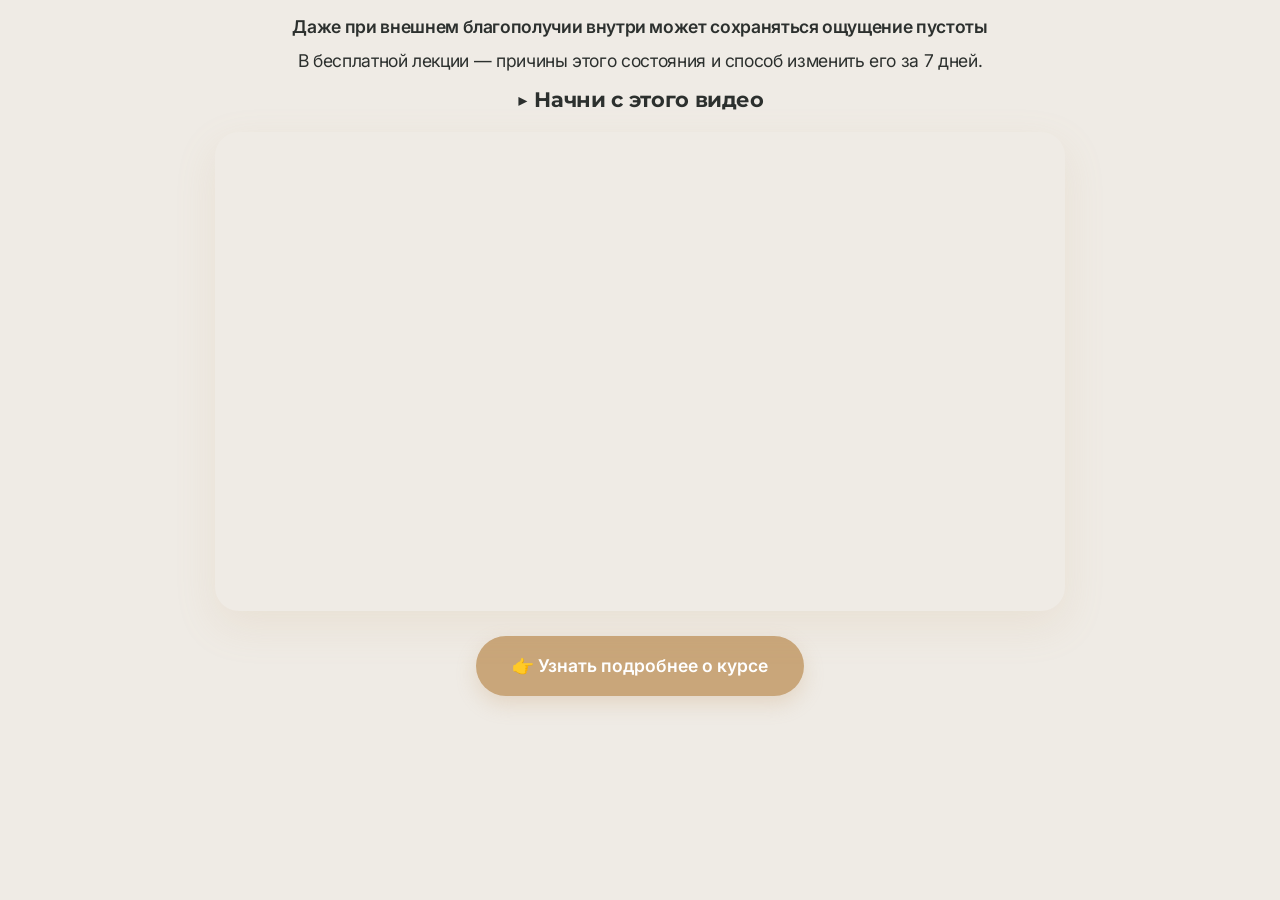
<file: 7dayscourse/index.html>
<!DOCTYPE html>
<html lang="ru">

<head>
    <meta charset="UTF-8">
    <meta name="viewport" content="width=device-width, initial-scale=1.0">
    <meta name="description"
        content="Онлайн-курс Константина Русова «Прокачай энергию!». 7 дней для восстановления баланса, снижения тревожности и управления вниманием.">
    <meta name="keywords"
        content="медитация, энергия, осознанность, Константин Русов, дыхательные практики, курс медитации">
    <meta property="og:title" content="Онлайн-курс Константина Русова «Прокачай энергию!»">
    <meta property="og:description"
        content="Если ты испытываешь внутренний дисбаланс, не можешь сфокусироваться из-за хаотичных мыслей — этот курс для тебя!">
    <meta property="og:type" content="website">
    <title>«Прокачай энергию!» | Курс Константина Русова</title>

    <!-- Google Fonts: Montserrat & Inter for elegant Cyrillic typography -->
    <link rel="preconnect" href="https://fonts.googleapis.com">
    <link rel="preconnect" href="https://fonts.gstatic.com" crossorigin>
    <link
        href="https://fonts.googleapis.com/css2?family=Inter:wght@300;400;500;600&family=Montserrat:wght@500;600;700;800&display=swap"
        rel="stylesheet">

    <link rel="stylesheet" href="styles.css">

    <!-- Yandex.Metrika counter -->
    <script type="text/javascript">
        (function (m, e, t, r, i, k, a) {
            m[i] = m[i] || function () { (m[i].a = m[i].a || []).push(arguments) };
            m[i].l = 1 * new Date();
            for (var j = 0; j < document.scripts.length; j++) { if (document.scripts[j].src === r) { return; } }
            k = e.createElement(t), a = e.getElementsByTagName(t)[0], k.async = 1, k.src = r, a.parentNode.insertBefore(k, a)
        })(window, document, 'script', 'https://mc.yandex.ru/metrika/tag.js?id=108225417', 'ym');

        ym(108225417, 'init', { ssr: true, webvisor: true, clickmap: true, ecommerce: "dataLayer", referrer: document.referrer, url: location.href, accurateTrackBounce: true, trackLinks: true });
    </script>
    <noscript>
        <div><img src="https://mc.yandex.ru/watch/108225417" style="position:absolute; left:-9999px;" alt="" /></div>
    </noscript>
    <!-- /Yandex.Metrika counter -->

    <!-- Meta Pixel Code -->
    <script>
        !function (f, b, e, v, n, t, s) {
            if (f.fbq) return; n = f.fbq = function () {
                n.callMethod ?
                n.callMethod.apply(n, arguments) : n.queue.push(arguments)
            };
            if (!f._fbq) f._fbq = n; n.push = n; n.loaded = !0; n.version = '2.0';
            n.queue = []; t = b.createElement(e); t.async = !0;
            t.src = v; s = b.getElementsByTagName(e)[0];
            s.parentNode.insertBefore(t, s)
        }(window, document, 'script',
            'https://connect.facebook.net/en_US/fbevents.js');
        fbq('init', '1342379091050706');
        fbq('track', 'PageView');
    </script>
    <noscript><img height="1" width="1" style="display:none"
            src="https://www.facebook.com/tr?id=1342379091050706&ev=PageView&noscript=1" /></noscript>
    <!-- End Meta Pixel Code -->
</head>

<body>

    <!-- Навигация (Sticky Header) -->
    <header class="header" id="header" style="display: none;">
        <div class="container header-content">
            <div class="logo">
                <span class="logo-name">Константин Русов</span>
                <span class="logo-desc">эксперт по энергии</span>
            </div>
            <a href="https://t.me/rusovmasteryfree_bot?start=fFYXQoKp59u3QlzrM8q8GzOeFehFH9xG" target="_blank"
                class="btn btn-small">Узнать подробнее о курсе</a>
        </div>
    </header>

    <!-- Бесплатный видеоурок (Бесплатная польза) -->
    <section class="video-section section bg-accent-soft"
        style="padding: 15px 0 40px; min-height: 100vh; box-sizing: border-box;">
        <div class="container fade-in-up">


            <div class="text-center"
                style="margin-bottom: 20px; font-size: clamp(13.5px, 3.9vw, 1.1rem); letter-spacing: -0.02em; line-height: 1.35; color: var(--clr-text-main);">
                <p style="margin-bottom: 10px; font-weight: 600;">Даже при внешнем благополучии внутри может сохраняться
                    ощущение пустоты</p>
                <p style="margin-bottom: 15px;">В бесплатной лекции — причины этого состояния и способ изменить его за 7
                    дней.</p>
                <h3 style="font-size: clamp(16px, 4.5vw, 1.3rem); font-weight: 700;">▶️ Начни с этого видео</h3>
            </div>

            <div class="video-wrapper"
                style="max-width: 850px; margin: 0 auto; position: relative; padding-bottom: 0; height: auto; aspect-ratio: 16/9;">
                <!-- Вставьте вашу ссылку на Vimeo -->
                <iframe src="https://player.vimeo.com/video/1186904153" width="100%" height="100%"
                    title="Vimeo video player" frameborder="0" loading="lazy"
                    allow="autoplay; fullscreen; picture-in-picture" allowfullscreen></iframe>
            </div>

            <div id="delayed-button-wrapper" class="text-center" style="margin-top: 25px;">
                <a href="https://t.me/rusovmasteryfree_bot?start=fFYXQoKp59u3QlzrM8q8GzOeFehFH9xG" target="_blank"
                    class="btn btn-primary pulse-btn"
                    style="white-space: nowrap; font-size: clamp(12px, 3.5vw, 1.1rem); padding: 16px clamp(10px, 4vw, 36px);">👉
                    Узнать подробнее о курсе</a>
            </div>
        </div>
    </section>

    <!-- Блок 1: Главный экран (Hero) -->
    <section class="hero section" style="display: none;">
        <div class="container hero-container grid-2">
            <div class="hero-text fade-in-up">
                <div class="badge">Онлайн-курс | 7 дней | 10€</div>
                <h1 class="hero-title">ПРОКАЧАЙ <span class="highlight">ЭНЕРГИЮ!</span></h1>
                <p class="hero-subtitle">
                    За 7 дней ты научишься фокусировать внимание, стабилизировать внутреннее состояние и управлять своей
                    энергией.
                </p>
                <p class="hero-subtitle">
                    Простые ежедневные практики, которые помогают успокоить хаотичные мысли и вернуть ясность. Всего
                    15–20 минут в день.
                </p>
                <div class="hero-actions">
                    <a href="https://t.me/rusovmasteryfree_bot?start=fFYXQoKp59u3QlzrM8q8GzOeFehFH9xG" target="_blank"
                        class="btn btn-primary pulse-btn">👉 Узнать подробнее о курсе</a>
                </div>
            </div>
            <div class="hero-image fade-in-up" style="transition-delay: 0.2s;">
                <img src="assets/images/hellophoto.jpg" alt="Константин Русов" class="hero-speaker-img">
            </div>
        </div>
    </section>

    <!-- Блок 2: Боль -->
    <section class="pain-section section bg-light-muted" style="display: none;">
        <div class="container fade-in-up">
            <h2 class="section-title text-center">Тебе знакомо?</h2>
            <div class="grid-2 pain-grid">
                <div class="pain-list">
                    <div class="list-item">
                        <div class="list-icon">✖</div>
                        <p>Энергии хватает только на полдня</p>
                    </div>
                    <div class="list-item">
                        <div class="list-icon">✖</div>
                        <p>Сложно удерживать стабильное состояние</p>
                    </div>
                    <div class="list-item">
                        <div class="list-icon">✖</div>
                        <p>Настроение зависит от внешних факторов</p>
                    </div>
                    <div class="list-item">
                        <div class="list-icon">✖</div>
                        <p>Рой хаотичных мыслей в голове</p>
                    </div>
                    <div class="list-item">
                        <div class="list-icon">✖</div>
                        <p>Прокрастинация и отсутствие желания действовать</p>
                    </div>
                </div>
                <div class="pain-conclusion card block-highlight">
                    <p class="bold-text">Проблема не в мотивации</p>
                    <h3 class="highlight-text">Проблема — в энергии</h3>
                </div>
            </div>
        </div>
    </section>

    <!-- Блок 3: Решение -->
    <section class="solution-section section" style="display: none;">
        <div class="container fade-in-up">
            <h2 class="section-title text-center">Что даст тебе курс за 7 дней?</h2>
            <p class="section-subtitle text-center"></p>
            <div class="grid-3 features-grid">
                <div class="feature-card">
                    <div class="feature-icon">⚡️</div>
                    <p>встроишь алгоритм развития энергии в свой режим</p>
                </div>
                <div class="feature-card">
                    <div class="feature-icon">🌊</div>
                    <p>снизишь тревожность и внутренний шум</p>
                </div>
                <div class="feature-card">
                    <div class="feature-icon">👁</div>
                    <p>научишься управлять вниманием</p>
                </div>
                <div class="feature-card">
                    <div class="feature-icon">🏔</div>
                    <p>почувствуешь внутреннюю устойчивость</p>
                </div>
                <div class="feature-card">
                    <div class="feature-icon">🧩</div>
                    <p>получишь систему практик, а не разовые техники</p>
                </div>
                <div class="feature-card" style="display: flex; align-items: center; justify-content: center;">
                    <a href="https://t.me/rusovmasteryfree_bot?start=fFYXQoKp59u3QlzrM8q8GzOeFehFH9xG" target="_blank"
                        class="btn btn-primary pulse-btn">Узнать подробнее о курсе</a>
                </div>
            </div>
        </div>
    </section>

    <!-- Блок 4: Формат обучения -->
    <section class="format-section section bg-light-muted" style="display: none;">
        <div class="container grid-2 fade-in-up">
            <div class="format-image">
                <div class="shape-blob"></div>
                <div class="floating-cards">
                    <div class="float-card">💻 Онлайн формат</div>
                    <div class="float-card">⏳ 10-20 минут в день</div>
                    <div class="float-card">▶️ Уроки в записи</div>
                </div>
            </div>
            <div class="format-text">
                <h2 class="section-title">Формат обучения</h2>
                <p class="subtitle-text">Каждый день ты получаешь:</p>
                <ul class="custom-list">
                    <li>Лекцию (10–20 минут)</li>
                    <li>Утреннюю и вечернюю медитацию</li>
                    <li>Чёткий алгоритм действий</li>
                </ul>
                <div class="info-box">
                    <div class="info-icon">💡</div>
                    <p><strong>Уроки в записи</strong> — можно смотреть в любое удобное время (с условием регулярности
                        для достижения результата).</p>
                </div>
            </div>
        </div>
    </section>

    <!-- Блок 5: Программа -->
    <section class="program-section section" style="display: none;">
        <div class="container fade-in-up">
            <h2 class="section-title text-center">Программа по дням</h2>

            <div class="timeline">
                <div class="timeline-item">
                    <div class="timeline-dot">1</div>
                    <div class="timeline-content card">
                        <h3>День 1</h3>
                        <p>Дисциплина как фундамент</p>
                    </div>
                </div>
                <div class="timeline-item">
                    <div class="timeline-dot">2</div>
                    <div class="timeline-content card">
                        <h3>День 2</h3>
                        <p>Как работает ум и как управлять мыслями</p>
                    </div>
                </div>
                <div class="timeline-item">
                    <div class="timeline-dot">3</div>
                    <div class="timeline-content card">
                        <h3>День 3</h3>
                        <p>Энергия и физическое тело</p>
                    </div>
                </div>
                <div class="timeline-item">
                    <div class="timeline-dot">4</div>
                    <div class="timeline-content card">
                        <h3>День 4</h3>
                        <p>Сурья Намаскар и дыхательные техники</p>
                    </div>
                </div>
                <div class="timeline-item">
                    <div class="timeline-dot">5</div>
                    <div class="timeline-content card">
                        <h3>День 5</h3>
                        <p>Дыхание Уджайи</p>
                    </div>
                </div>
                <div class="timeline-item">
                    <div class="timeline-dot">6</div>
                    <div class="timeline-content card">
                        <h3>День 6</h3>
                        <p>3 принципа осознанности</p>
                    </div>
                </div>
                <div class="timeline-item">
                    <div class="timeline-dot">7</div>
                    <div class="timeline-content card">
                        <h3>День 7</h3>
                        <p>Фиксация результатов и следующие шаги</p>
                    </div>
                </div>
            </div>
        </div>
    </section>

    <!-- Отзывы -->
    <section class="reviews-section section bg-light-muted" style="display: none;">
        <div class="container fade-in-up">
            <h2 class="section-title text-center">Отзывы учеников</h2>
            <div class="reviews-slider-wrapper">
                <button class="slider-btn prev-btn" aria-label="Предыдущий отзыв">←</button>

                <div class="reviews-slider">
                    <!-- Отзыв 1 -->
                    <div class="review-card">
                        <div class="review-header">
                            <div class="avatar" style="background-color: #E8F0FE; color: #1967D2;">В</div>
                            <div>
                                <h4>Volodymyr </h4>
                                <span class="stars">★★★★★</span>
                            </div>
                        </div>
                        <p class="review-text">"Благодарю за данную возможность, это очень ценно. Сегодня получил много
                            осознаний и ответов для себя на тему служения в разрезе Джняны йоги. Глубоко и
                            фундаментально. 🕉"</p>
                    </div>

                    <!-- Отзыв 2 -->
                    <div class="review-card">
                        <div class="review-header">
                            <div class="avatar" style="background-color: #FCE8E6; color: #C5221F;">N</div>
                            <div>
                                <h4>NATALIA B.</h4>
                                <span class="stars">★★★★★</span>
                            </div>
                        </div>
                        <p class="review-text">"Я много где проходила обучения, очень! Но ту поддержку, которая есть в
                            сообществе - такой нет нигде. Это очень поддерживает, не дает сделать шаги назад,
                            вдохновляет и двигает вперед 🔥 🔥 🔥 БЛАГОДАРЮ!!!! 🙏"</p>
                    </div>

                    <!-- Отзыв 3 -->
                    <div class="review-card">
                        <div class="review-header">
                            <div class="avatar" style="background-color: #E6F4EA; color: #137333;">O</div>
                            <div>
                                <h4>Olha S.</h4>
                                <span class="stars">★★★★★</span>
                            </div>
                        </div>
                        <p class="review-text">"Константин, твои слова сегодня как будто мне адресовались, все так
                            откликалось ☺️ Ребята, благодарю всех за прекрасную совместную практику! 💟"</p>
                    </div>

                    <!-- Отзыв 4 -->
                    <div class="review-card">
                        <div class="review-header">
                            <div class="avatar" style="background-color: #FEF7E0; color: #E37400;">И</div>
                            <div>
                                <h4>Игорь К.</h4>
                                <span class="stars">★★★★★</span>
                            </div>
                        </div>
                        <p class="review-text">"Благодарю всех за практику! 🙏 Отдельное спасибо за наставления, которые
                            делают практику более глубокой и еще более осмысленной. Мы то, что мы думаем 🤫"</p>
                    </div>

                    <!-- Отзыв 5 -->
                    <div class="review-card">
                        <div class="review-header">
                            <div class="avatar" style="background-color: #F3E8FD; color: #7627BB;">Т</div>
                            <div>
                                <h4>Ирина Т.</h4>
                                <span class="stars">★★★★★</span>
                            </div>
                        </div>
                        <p class="review-text">"Всім добрий вечір, Костянтин, дякую за чудову практику і енергію, а
                            також мудрість 🙏❤️"</p>
                    </div>

                    <!-- Отзыв 6 -->
                    <div class="review-card">
                        <div class="review-header">
                            <div class="avatar" style="background-color: #E8F0FE; color: #1967D2;">И</div>
                            <div>
                                <h4>Irina S.</h4>
                                <span class="stars">★★★★★</span>
                            </div>
                        </div>
                        <p class="review-text">"Добрый день, Костя, благодарю за твой свет, так стало радостно после
                            просмотра! Enjoy в каждом твоем слове и улыбке) Большая удача быть в этом поле и заряжаться
                            от твоего света 🙏"</p>
                    </div>

                    <!-- Отзыв 7 (Был Anna L., сейчас удален) -->

                    <!-- Отзыв 8 (Был Светлана, сейчас удален) -->

                    <!-- Отзыв 9 -->
                    <div class="review-card">
                        <div class="review-header">
                            <div class="avatar" style="background-color: #FEF7E0; color: #E37400;">O</div>
                            <div>
                                <h4>Oleg P.</h4>
                                <span class="stars">★★★★★</span>
                            </div>
                        </div>
                        <p class="review-text">"Когда то я был в подобной ситуации, все на что хватало энергии это взять
                            банку пива и играть в доту =)) Слава богу за то что я встретил Константина 🙏"</p>
                    </div>

                    <!-- Отзыв 10 -->
                    <div class="review-card">
                        <div class="review-header">
                            <div class="avatar" style="background-color: #F3E8FD; color: #7627BB;">D</div>
                            <div>
                                <h4>Dennis</h4>
                                <span class="stars">★★★★★</span>
                            </div>
                        </div>
                        <p class="review-text">"Хочу выразить искреннюю благодарность Константину! За 2,5 месяца
                            обучения я узнал очень много интересного, волнующего, проникновеного. Многие вещи мне уже
                            были знакомы, но именно вместе с Костей я смог глубже их понять и освоить. Мы все здесь не
                            случайно, с чем вас категорически поздравляю! Лед тронулся..."</p>
                    </div>
                </div>

                <button class="slider-btn next-btn" aria-label="Следующий отзыв">→</button>
            </div>
        </div>
    </section>

    <!-- Блок 6: О Константине -->
    <section class="about-section section" style="display: none;">
        <div class="container grid-2 fade-in-up align-center">
            <div class="about-text">
                <h2 class="section-title">О Константине</h2>
                <h3 class="about-subtitle">Эксперт по энергии и состоянию</h3>
                <ul class="custom-list about-list">
                    <li>Более 19 лет личной практики.</li>
                    <li>Тысячи учеников в разных странах.</li>
                </ul>
                <div class="quote-block">
                    <p>Мой метод — это соединение дисциплины, техник дыхания, контроля за вниманием и осознанности</p>
                </div>
            </div>
            <div class="about-image">
                <img src="assets/images/konstphoto.jpg" alt="Константин Русов" class="hero-speaker-img">
            </div>
        </div>
    </section>

    <!-- FAQ -->
    <section class="faq-section section bg-light-muted" style="display: none;">
        <div class="container fade-in-up">
            <h2 class="section-title text-center">Часто задаваемые вопросы</h2>
            <div class="faq-accordion">

                <div class="faq-item">
                    <button class="faq-question">Подойдет ли мне курс, если я никогда не медитировал?</button>
                    <div class="faq-answer">
                        <p>Да, курс идеально подходит для новичков. Константин дает очень понятный алгоритм, объясняет
                            всё простым языком без эзотерики.</p>
                    </div>
                </div>

                <div class="faq-item">
                    <button class="faq-question">В какое время проходят уроки?</button>
                    <div class="faq-answer">
                        <p>Все уроки предоставляются в записи. Вы можете смотреть их в удобное для вас время. Главное
                            условие — регулярность (каждый день).</p>
                    </div>
                </div>

                <div class="faq-item">
                    <button class="faq-question">Сколько времени понадобится в день?</button>
                    <div class="faq-answer">
                        <p>Вам понадобится от 10 до 20 минут в день на лекцию и медитацию. Это время можно легко найти
                            даже в самом плотном графике.</p>
                    </div>
                </div>

                <div class="faq-item">
                    <button class="faq-question">Что будет, если я пропущу день?</button>
                    <div class="faq-answer">
                        <p>Конечно, в жизни бывают разные ситуации. Вы сможете продолжить обучение на следующий день.
                            Однако для лучшего формирования нейронных связей мы рекомендуем не прерывать 7-дневный цикл.
                        </p>
                    </div>
                </div>

                <div class="faq-item">
                    <button class="faq-question">Как проходит оплата и доступ к курсу?</button>
                    <div class="faq-answer">
                        <p>После нажатия на кнопку вы перейдете в Telegram-бот для оплаты. Сразу после этого вам будет
                            открыто обучение. Уроки будут приходить в Telegram-бот автоматически.</p>
                    </div>
                </div>

            </div>
        </div>
    </section>

    <!-- Блок 7 и 8: Стоимость и Финал -->
    <section class="cta-section section" id="buy" style="display: none;">
        <div class="container fade-in-up text-center">
            <h2 class="cta-title">Стоимость участия — <span class="highlight">10€</span></h2>
            <p class="cta-charity">Эту сумму ты можешь отправить в любой благотворительный фонд <br>своей страны или
                внести на развитие нашего сообщества.</p>

            <div class="final-block card block-highlight">
                <p class="final-text">Начни практиковать уже сегодня.</p>
                <h3 class="final-bold text-center">7 дней дисциплины могут изменить вектор твоей жизни.</h3>
            </div>

            <a href="https://t.me/rusovmasteryfree_bot?start=fFYXQoKp59u3QlzrM8q8GzOeFehFH9xG" target="_blank"
                class="btn btn-primary btn-large pulse-btn">👉 Узнать подробнее о курсе</a>
            <p class="guarantee-text">Безопасная оплата. Моментальный доступ.</p>
        </div>
    </section>

    <!-- Блок 9: Форма обратной связи -->
    <section class="contact-section section bg-light-muted" id="contact" style="display: none;">
        <div class="container fade-in-up">
            <h2 class="section-title text-center">Остались вопросы?</h2>
            <p class="section-subtitle text-center">Напишите нам, и мы ответим в ближайшее время.</p>
            <div class="contact-form-wrapper card">
                <form action="https://formsubmit.co/evdomaha.03@gmail.com" method="POST" class="contact-form">
                    <input type="hidden" name="_subject" value="Новое сообщение с сайта 'Прокачай энергию!'">
                    <input type="hidden" name="_captcha" value="false">

                    <div class="form-group">
                        <label for="name">Ваше имя</label>
                        <input type="text" id="name" name="name" required placeholder="Введите имя">
                    </div>

                    <div class="form-group">
                        <label for="email">Email</label>
                        <input type="email" id="email" name="email" required placeholder="Введите Email">
                    </div>

                    <div class="form-group">
                        <label for="message">Сообщение</label>
                        <textarea id="message" name="message" rows="5" required
                            placeholder="Ваш вопрос или сообщение"></textarea>
                    </div>

                    <button type="submit" class="btn btn-primary btn-submit pulse-btn">Отправить сообщение</button>
                </form>
            </div>
        </div>
    </section>

    <!-- Подвал (Footer) -->
    <footer class="footer" style="display: none;">
        <div class="container flex-footer">
            <div class="footer-logo">Константин Русов</div>
            <div class="footer-copy">© 2026 Все права защищены.</div>
        </div>
    </footer>

    <script src="script.js"></script>
</body>

</html>
</file>
<file: 7day/styles.css>
/* --- Переменные (Цветовая палитра и дизайн-система) --- */
:root {
    /* Спокойные, премиальные светлые тона */
    --clr-bg-main: #FAFAFA;
    /* Общий фон */
    --clr-bg-muted: #F2EFEA;
    /* Мягкий фон для блоков */
    --clr-bg-card: #FFFFFF;
    /* Карточки */
    --clr-primary: #C9A67A;
    /* Элегантный золотисто-бежевый (акцентный) */
    --clr-primary-hover: #b89366;
    --clr-accent-soft: #EFEBE5;
    /* Очень мягкий акцент для фона */

    --clr-text-main: #2C302E;
    /* Темно-серый для заголовков (не чисто черный) */
    --clr-text-body: #555A56;
    /* Мягкий серый для текста */
    --clr-border: #E5E0DA;

    --font-heading: 'Montserrat', sans-serif;
    --font-main: 'Inter', sans-serif;
    --radius-sm: 8px;
    --radius-md: 16px;
    --radius-lg: 24px;

    --shadow-soft: 0 10px 30px rgba(0, 0, 0, 0.04);
    --shadow-hover: 0 15px 40px rgba(201, 166, 122, 0.15);

    --transition: all 0.3s cubic-bezier(0.25, 0.8, 0.25, 1);
}

/* --- Базовые сбросы (Reset) --- */
* {
    margin: 0;
    padding: 0;
    box-sizing: border-box;
}

html {
    scroll-behavior: smooth;
}

body {
    font-family: var(--font-main);
    background-color: var(--clr-bg-main);
    color: var(--clr-text-body);
    line-height: 1.6;
    font-size: 16px;
    overflow-x: hidden;
}

h1,
h2,
h3,
h4,
strong {
    color: var(--clr-text-main);
    font-family: var(--font-heading);
    font-weight: 700;
    line-height: 1.2;
}

a {
    text-decoration: none;
    color: inherit;
    transition: var(--transition);
}

ul {
    list-style: none;
}

/* --- Утилиты (Layout) --- */
.container {
    width: 100%;
    max-width: 1200px;
    margin: 0 auto;
    padding: 0 24px;
}

.section {
    padding: 100px 0;
}

.text-center {
    text-align: center;
}

.bold-text {
    font-weight: 700;
}

.highlight {
    color: var(--clr-primary);
}

.highlight-text {
    color: var(--clr-primary);
    font-size: 1.5rem;
    margin-top: 10px;
}

.bg-light-muted {
    background-color: var(--clr-bg-muted);
}

.bg-accent-soft {
    background-color: var(--clr-accent-soft);
}

.grid-2 {
    display: grid;
    grid-template-columns: repeat(2, 1fr);
    gap: 40px;
}

.grid-3 {
    display: grid;
    grid-template-columns: repeat(3, 1fr);
    gap: 30px;
}

.align-center {
    align-items: center;
}

/* Кастомные карточки */
.card {
    background: var(--clr-bg-card);
    border-radius: var(--radius-md);
    padding: 32px;
    box-shadow: var(--shadow-soft);
    border: 1px solid rgba(0, 0, 0, 0.02);
    transition: var(--transition);
}

.card:hover {
    box-shadow: var(--shadow-hover);
}

/* Кнопки */
.btn {
    display: inline-flex;
    align-items: center;
    justify-content: center;
    font-weight: 600;
    border-radius: 100px;
    cursor: pointer;
    transition: var(--transition);
    border: none;
    font-family: var(--font-main);
}

.btn-primary {
    background-color: var(--clr-primary);
    color: #fff;
    padding: 18px 36px;
    font-size: 1.1rem;
    box-shadow: 0 8px 20px rgba(201, 166, 122, 0.3);
}

.btn-primary:hover {
    background-color: var(--clr-primary-hover);
    transform: translateY(-2px);
    box-shadow: 0 12px 25px rgba(201, 166, 122, 0.4);
}

.btn-small {
    background-color: var(--clr-text-main);
    color: #fff;
    padding: 10px 24px;
    font-size: 0.9rem;
}

.btn-small:hover {
    background-color: var(--clr-primary);
}

.btn-large {
    font-size: 1.2rem;
    padding: 22px 48px;
}

.pulse-btn {
    animation: pulse 2s infinite;
}

@keyframes pulse {
    0% {
        box-shadow: 0 0 0 0 rgba(201, 166, 122, 0.6);
    }

    70% {
        box-shadow: 0 0 0 15px rgba(201, 166, 122, 0);
    }

    100% {
        box-shadow: 0 0 0 0 rgba(201, 166, 122, 0);
    }
}

/* --- Header (Sticky) --- */
.header {
    position: fixed;
    top: 0;
    left: 0;
    width: 100%;
    background: rgba(255, 255, 255, 0.95);
    backdrop-filter: blur(10px);
    z-index: 1000;
    border-bottom: 1px solid var(--clr-border);
    transition: var(--transition);
}

.header.scrolled {
    padding: 5px 0;
    box-shadow: 0 5px 15px rgba(0, 0, 0, 0.05);
}

.header-content {
    display: flex;
    justify-content: space-between;
    align-items: center;
    min-height: 55px;
}

.logo {
    display: flex;
    flex-direction: column;
}

.logo-name {
    font-size: 1.2rem;
    font-weight: 800;
    color: var(--clr-text-main);
    text-transform: uppercase;
    letter-spacing: 1px;
}

.logo-desc {
    font-size: 0.75rem;
    color: var(--clr-primary);
    font-weight: 600;
}

/* Типографика блоков */
.section-title {
    font-size: 2.5rem;
    margin-bottom: 16px;
}

.section-subtitle {
    font-size: 1.2rem;
    margin-bottom: 50px;
    color: var(--clr-text-body);
}

/* --- 1. Hero Экран --- */
.hero {
    padding-top: 160px;
    /* Отступ под sticky header */
    padding-bottom: 80px;
    min-height: 90vh;
    display: flex;
    align-items: center;
}

.badge {
    display: inline-block;
    background: var(--clr-bg-muted);
    color: var(--clr-primary);
    font-size: 0.85rem;
    font-weight: 700;
    padding: 8px 16px;
    border-radius: 100px;
    margin-bottom: 24px;
    letter-spacing: 0.5px;
}

.hero-title {
    font-size: 3.5rem;
    margin-bottom: 24px;
}

.hero-subtitle {
    font-size: 1.2rem;
    margin-bottom: 40px;
    max-width: 500px;
}

.image-placeholder {
    width: 100%;
    height: 500px;
    background: linear-gradient(135deg, #EFEBE5 0%, #D8D1C7 100%);
    border-radius: var(--radius-lg);
    display: flex;
    align-items: center;
    justify-content: center;
    color: #999;
    font-size: 0.9rem;
    border: 1px dashed #CABFAB;
    box-shadow: var(--shadow-soft);
}

.hero-speaker-img {
    width: 100%;
    max-width: 500px;
    height: auto;
    aspect-ratio: 4 / 5;
    object-fit: cover;
    object-position: top center;
    border-radius: var(--radius-lg);
    box-shadow: var(--shadow-hover);
    display: block;
    margin: 0 auto;
}

.image-placeholder.portrait {
    height: 600px;
}

/* --- 2. Блок "Боль" --- */
.pain-list .list-item {
    display: flex;
    align-items: center;
    margin-bottom: 24px;
    font-size: 1.1rem;
    background: var(--clr-bg-card);
    padding: 16px 24px;
    border-radius: var(--radius-sm);
    box-shadow: 0 4px 15px rgba(0, 0, 0, 0.02);
}

.list-icon {
    min-width: 24px;
    height: 24px;
    background: #ffeaec;
    color: #e56a75;
    display: flex;
    align-items: center;
    justify-content: center;
    border-radius: 50%;
    margin-right: 16px;
    font-size: 0.7rem;
    font-weight: bold;
}

.pain-conclusion {
    display: flex;
    flex-direction: column;
    justify-content: center;
    background-color: var(--clr-primary);
    color: #fff;
    border: none;
}

.pain-conclusion h3 {
    color: #fff;
    font-size: 2rem;
}

.pain-conclusion p,
.pain-conclusion h3 {
    margin-bottom: 12px;
}

/* --- 3. Решение --- */
.feature-card {
    text-align: center;
    padding: 40px 24px;
    background: var(--clr-bg-card);
    border-radius: var(--radius-md);
    box-shadow: var(--shadow-soft);
    transition: var(--transition);
}

.feature-card:hover {
    transform: translateY(-5px);
}

.feature-icon {
    font-size: 3rem;
    margin-bottom: 20px;
}

.feature-card p {
    font-size: 1.1rem;
    font-weight: 500;
    color: var(--clr-text-main);
}

/* --- Видеоурок --- */
.video-wrapper {
    position: relative;
    padding-bottom: 56.25%;
    /* 16:9 Aspect Ratio */
    height: 0;
    border-radius: var(--radius-lg);
    overflow: hidden;
    box-shadow: var(--shadow-hover);
}

.video-wrapper iframe {
    position: absolute;
    top: 0;
    left: 0;
    width: 100%;
    height: 100%;
}

/* --- 4. Формат обучения --- */
.format-image {
    position: relative;
    display: flex;
    align-items: center;
    justify-content: center;
    min-height: 400px;
}

.shape-blob {
    width: 300px;
    height: 300px;
    background: var(--clr-primary);
    border-radius: 40% 60% 70% 30% / 40% 50% 60% 50%;
    animation: morph 8s ease-in-out infinite both alternate;
    opacity: 0.15;
    position: absolute;
}

@keyframes morph {
    0% {
        border-radius: 40% 60% 70% 30% / 40% 50% 60% 50%;
    }

    100% {
        border-radius: 60% 40% 30% 70% / 60% 30% 70% 40%;
    }
}

.floating-cards {
    position: relative;
    z-index: 2;
    display: flex;
    flex-direction: column;
    gap: 20px;
}

.float-card {
    background: var(--clr-bg-card);
    padding: 16px 24px;
    border-radius: var(--radius-sm);
    box-shadow: var(--shadow-soft);
    font-weight: 600;
    color: var(--clr-text-main);
}

.float-card:nth-child(1) {
    transform: translateX(-30px);
}

.float-card:nth-child(3) {
    transform: translateX(20px);
}

.custom-list {
    margin: 24px 0;
}

.custom-list li {
    position: relative;
    padding-left: 32px;
    margin-bottom: 16px;
    font-size: 1.1rem;
}

.custom-list li::before {
    content: "✓";
    position: absolute;
    left: 0;
    top: 0;
    color: var(--clr-primary);
    font-weight: bold;
    font-size: 1.2rem;
}

.info-box {
    display: flex;
    gap: 16px;
    background: rgba(201, 166, 122, 0.1);
    padding: 24px;
    border-radius: var(--radius-sm);
    border-left: 4px solid var(--clr-primary);
}

/* --- 5. Программа --- */
.timeline {
    position: relative;
    max-width: 800px;
    margin: 0 auto;
}

.timeline::before {
    content: '';
    position: absolute;
    top: 0;
    left: 30px;
    height: 100%;
    width: 2px;
    background: var(--clr-border);
}

.timeline-item {
    position: relative;
    margin-bottom: 30px;
    display: flex;
    align-items: center;
}

.timeline-dot {
    width: 60px;
    height: 60px;
    background: var(--clr-primary);
    color: #fff;
    border-radius: 50%;
    display: flex;
    align-items: center;
    justify-content: center;
    font-weight: bold;
    font-size: 1.2rem;
    z-index: 2;
    flex-shrink: 0;
    box-shadow: 0 0 0 5px var(--clr-bg-main);
}

.timeline-content {
    margin-left: 40px;
    width: 100%;
}

.timeline-content h3 {
    margin-bottom: 8px;
    color: var(--clr-primary);
}

.timeline-content p {
    font-size: 1.1rem;
}

/* --- Отзывы (Слайдер) --- */
.reviews-section {
    overflow: hidden;
    /* Prevent horizontal scrollbars on body */
}

.reviews-slider-wrapper {
    position: relative;
    display: flex;
    align-items: center;
    margin-top: 40px;
}

.reviews-slider {
    display: flex;
    gap: 24px;
    overflow-x: auto;
    scroll-snap-type: x mandatory;
    scroll-behavior: smooth;
    padding: 20px 0;
    -webkit-overflow-scrolling: touch;
    scrollbar-width: none;
    /* Firefox */
    width: 100%;
    cursor: grab;
}

.reviews-slider:active {
    cursor: grabbing;
}

.reviews-slider::-webkit-scrollbar {
    display: none;
    /* Chrome/Safari */
}

.review-card {
    flex: 0 0 100%;
    /* Mobile: 1 card */
    scroll-snap-align: center;
    background: var(--clr-bg-card);
    border-radius: var(--radius-lg);
    /* Soft UI */
    padding: 32px;
    box-shadow: var(--shadow-soft);
    border: 1px solid rgba(0, 0, 0, 0.02);
    transition: box-shadow 0.3s ease;
    user-select: none;
    /* Prevent text selection while dragging */
}

.review-card:hover {
    box-shadow: var(--shadow-hover);
}

@media (min-width: 768px) {
    .review-card {
        flex: 0 0 calc(50% - 12px);
        /* Tablet: 2 cards */
    }
}

@media (min-width: 1024px) {
    .review-card {
        flex: 0 0 calc(33.333% - 16px);
        /* Desktop: 3 cards */
    }
}

.slider-btn {
    position: absolute;
    top: 50%;
    transform: translateY(-50%);
    width: 48px;
    height: 48px;
    border-radius: 50%;
    background: var(--clr-bg-card);
    border: 1px solid var(--clr-border);
    color: var(--clr-text-main);
    display: flex;
    align-items: center;
    justify-content: center;
    cursor: pointer;
    z-index: 10;
    box-shadow: var(--shadow-soft);
    transition: var(--transition);
    font-size: 1.2rem;
}

.slider-btn:hover {
    background: var(--clr-primary);
    color: white;
}

.prev-btn {
    left: -10px;
}

.next-btn {
    right: -10px;
}

@media (max-width: 768px) {

    .prev-btn,
    .next-btn {
        display: none;
    }

    /* Hide on mobile, use swipe */
}

.review-header {
    display: flex;
    align-items: center;
    gap: 16px;
    margin-bottom: 20px;
}

.avatar {
    width: 56px;
    height: 56px;
    background: var(--clr-bg-muted);
    border-radius: 50%;
    display: flex;
    align-items: center;
    justify-content: center;
    font-weight: 800;
    font-size: 1.5rem;
    font-family: var(--font-heading);
}

.stars {
    color: #FADB14;
    font-size: 1.2rem;
    letter-spacing: 2px;
    display: block;
    margin-top: 4px;
}

.review-text {
    font-style: italic;
    font-size: 1.05rem;
    line-height: 1.6;
}

/* --- 6. О Константине --- */
.quote-block {
    margin-top: 30px;
    padding: 24px;
    border-left: 4px solid var(--clr-primary);
    background: var(--clr-bg-card);
    font-style: italic;
    font-size: 1.1rem;
}

/* --- FAQ --- */
.faq-accordion {
    max-width: 800px;
    margin: 0 auto;
}

.faq-item {
    background: var(--clr-bg-card);
    margin-bottom: 16px;
    border-radius: var(--radius-sm);
    overflow: hidden;
    box-shadow: var(--shadow-soft);
}

.faq-question {
    width: 100%;
    text-align: left;
    padding: 24px;
    background: none;
    border: none;
    font-size: 1.1rem;
    font-weight: 600;
    font-family: var(--font-main);
    color: var(--clr-text-main);
    cursor: pointer;
    display: flex;
    justify-content: space-between;
    align-items: center;
}

.faq-question::after {
    content: '+';
    font-size: 1.5rem;
    color: var(--clr-primary);
    transition: var(--transition);
}

.faq-question.active::after {
    content: '−';
    transform: rotate(180deg);
}

.faq-answer {
    max-height: 0;
    overflow: hidden;
    transition: max-height 0.3s ease-out;
}

.faq-answer p {
    padding: 0 24px 24px;
    color: var(--clr-text-body);
}

/* --- 7. Финал (CTA) --- */
.cta-title {
    font-size: 3rem;
    margin-bottom: 16px;
}

.cta-charity {
    font-size: 1.1rem;
    margin-bottom: 40px;
    color: var(--clr-text-main);
}

.final-block {
    max-width: 700px;
    margin: 0 auto 40px;
    text-align: center;
}

.final-text {
    font-size: 1.2rem;
    margin-bottom: 12px;
}

.final-bold {
    font-size: 1.5rem;
    color: var(--clr-text-main);
    margin-top: 24px;
}

.guarantee-text {
    margin-top: 16px;
    font-size: 0.9rem;
    color: #888;
}

/* --- Footer --- */
.footer {
    background: #111;
    color: #fff;
    padding: 30px 0 20px;
}

.flex-footer {
    display: flex;
    justify-content: space-between;
    align-items: center;
    flex-wrap: wrap;
    gap: 10px;
}

.footer-logo {
    font-size: 1rem;
    font-weight: 800;
    text-transform: uppercase;
    letter-spacing: 1px;
}

.footer-links a {
    margin-left: 24px;
    color: #888;
    font-size: 0.8rem;
}

.footer-links a:hover {
    color: #fff;
}

.footer-copy {
    width: 100%;
    text-align: center;
    margin-top: 10px;
    color: #555;
    font-size: 0.75rem;
}


/* --- Анимации появления --- */
.fade-in-up {
    opacity: 0;
    transform: translateY(30px);
    transition: opacity 0.8s ease-out, transform 0.8s ease-out;
}

.fade-in-up.appear {
    opacity: 1;
    transform: translateY(0);
}

/* --- Responsive (Адаптив) --- */
@media (max-width: 992px) {
    .grid-3 {
        grid-template-columns: repeat(2, 1fr);
    }

    .hero-title {
        font-size: 2.8rem;
    }
}

@media (max-width: 768px) {
    .section {
        padding: 60px 0;
    }

    .grid-2,
    .grid-3 {
        grid-template-columns: 1fr;
        gap: 30px;
    }

    .hero {
        padding-top: 120px;
        text-align: left;
    }

    .hero-title {
        font-size: 2.2rem;
    }

    .hero-actions {
        display: flex;
        justify-content: center;
    }

    .hero-actions .btn {
        width: 100%;
        text-align: center;
    }

    .timeline::before {
        left: 20px;
    }

    .timeline-dot {
        width: 40px;
        height: 40px;
        font-size: 1rem;
    }

    .timeline-content {
        margin-left: 20px;
    }

    .flex-footer {
        flex-direction: column;
        text-align: center;
    }

    .footer-links a {
        margin: 0 10px;
        display: inline-block;
        margin-bottom: 10px;
    }

    .header-content .btn {
        display: none;
        /* Скрываем кнопку в шапке на мобильных, чтобы не загромождать */
    }
}

/* --- Контакты (Форма) --- */
.contact-form-wrapper {
    max-width: 600px;
    margin: 0 auto;
    padding: 40px;
}

.contact-form {
    display: flex;
    flex-direction: column;
    gap: 20px;
}

.form-group {
    display: flex;
    flex-direction: column;
    gap: 8px;
    text-align: left;
}

.form-group label {
    font-weight: 600;
    color: var(--clr-text-main);
    font-size: 0.95rem;
}

.form-group input,
.form-group textarea {
    width: 100%;
    padding: 14px 16px;
    border: 1px solid var(--clr-border);
    border-radius: var(--radius-sm);
    font-family: inherit;
    font-size: 1rem;
    transition: var(--transition);
    background: #fff;
    color: var(--clr-text-main);
}

.form-group input:focus,
.form-group textarea:focus {
    outline: none;
    border-color: var(--clr-primary);
    box-shadow: 0 0 0 3px rgba(201, 166, 122, 0.2);
}

.btn-submit {
    width: 100%;
    margin-top: 10px;
}

@media (max-width: 768px) {
    .contact-form-wrapper {
        padding: 24px;
    }
}
</file>
<file: 7daycourse/styles.css>
/* --- Переменные (Цветовая палитра и дизайн-система) --- */
:root {
    /* Спокойные, премиальные светлые тона */
    --clr-bg-main: #FAFAFA;
    /* Общий фон */
    --clr-bg-muted: #F2EFEA;
    /* Мягкий фон для блоков */
    --clr-bg-card: #FFFFFF;
    /* Карточки */
    --clr-primary: #C9A67A;
    /* Элегантный золотисто-бежевый (акцентный) */
    --clr-primary-hover: #b89366;
    --clr-accent-soft: #EFEBE5;
    /* Очень мягкий акцент для фона */

    --clr-text-main: #2C302E;
    /* Темно-серый для заголовков (не чисто черный) */
    --clr-text-body: #555A56;
    /* Мягкий серый для текста */
    --clr-border: #E5E0DA;

    --font-heading: 'Montserrat', sans-serif;
    --font-main: 'Inter', sans-serif;
    --radius-sm: 8px;
    --radius-md: 16px;
    --radius-lg: 24px;

    --shadow-soft: 0 10px 30px rgba(0, 0, 0, 0.04);
    --shadow-hover: 0 15px 40px rgba(201, 166, 122, 0.15);

    --transition: all 0.3s cubic-bezier(0.25, 0.8, 0.25, 1);
}

/* --- Базовые сбросы (Reset) --- */
* {
    margin: 0;
    padding: 0;
    box-sizing: border-box;
}

html {
    scroll-behavior: smooth;
}

body {
    font-family: var(--font-main);
    background-color: var(--clr-bg-main);
    color: var(--clr-text-body);
    line-height: 1.6;
    font-size: 16px;
    overflow-x: hidden;
}

h1,
h2,
h3,
h4,
strong {
    color: var(--clr-text-main);
    font-family: var(--font-heading);
    font-weight: 700;
    line-height: 1.2;
}

a {
    text-decoration: none;
    color: inherit;
    transition: var(--transition);
}

ul {
    list-style: none;
}

/* --- Утилиты (Layout) --- */
.container {
    width: 100%;
    max-width: 1200px;
    margin: 0 auto;
    padding: 0 24px;
}

.section {
    padding: 100px 0;
}

.text-center {
    text-align: center;
}

.bold-text {
    font-weight: 700;
}

.highlight {
    color: var(--clr-primary);
}

.highlight-text {
    color: var(--clr-primary);
    font-size: 1.5rem;
    margin-top: 10px;
}

.bg-light-muted {
    background-color: var(--clr-bg-muted);
}

.bg-accent-soft {
    background-color: var(--clr-accent-soft);
}

.grid-2 {
    display: grid;
    grid-template-columns: repeat(2, 1fr);
    gap: 40px;
}

.grid-3 {
    display: grid;
    grid-template-columns: repeat(3, 1fr);
    gap: 30px;
}

.align-center {
    align-items: center;
}

/* Кастомные карточки */
.card {
    background: var(--clr-bg-card);
    border-radius: var(--radius-md);
    padding: 32px;
    box-shadow: var(--shadow-soft);
    border: 1px solid rgba(0, 0, 0, 0.02);
    transition: var(--transition);
}

.card:hover {
    box-shadow: var(--shadow-hover);
}

/* Кнопки */
.btn {
    display: inline-flex;
    align-items: center;
    justify-content: center;
    font-weight: 600;
    border-radius: 100px;
    cursor: pointer;
    transition: var(--transition);
    border: none;
    font-family: var(--font-main);
}

.btn-primary {
    background-color: var(--clr-primary);
    color: #fff;
    padding: 18px 36px;
    font-size: 1.1rem;
    box-shadow: 0 8px 20px rgba(201, 166, 122, 0.3);
}

.btn-primary:hover {
    background-color: var(--clr-primary-hover);
    transform: translateY(-2px);
    box-shadow: 0 12px 25px rgba(201, 166, 122, 0.4);
}

.btn-small {
    background-color: var(--clr-text-main);
    color: #fff;
    padding: 10px 24px;
    font-size: 0.9rem;
}

.btn-small:hover {
    background-color: var(--clr-primary);
}

.btn-large {
    font-size: 1.2rem;
    padding: 22px 48px;
}

.pulse-btn {
    animation: pulse 2s infinite;
}

@keyframes pulse {
    0% {
        box-shadow: 0 0 0 0 rgba(201, 166, 122, 0.6);
    }

    70% {
        box-shadow: 0 0 0 15px rgba(201, 166, 122, 0);
    }

    100% {
        box-shadow: 0 0 0 0 rgba(201, 166, 122, 0);
    }
}

/* --- Header (Sticky) --- */
.header {
    position: fixed;
    top: 0;
    left: 0;
    width: 100%;
    background: rgba(255, 255, 255, 0.95);
    backdrop-filter: blur(10px);
    z-index: 1000;
    border-bottom: 1px solid var(--clr-border);
    transition: var(--transition);
}

.header.scrolled {
    padding: 5px 0;
    box-shadow: 0 5px 15px rgba(0, 0, 0, 0.05);
}

.header-content {
    display: flex;
    justify-content: space-between;
    align-items: center;
    min-height: 55px;
}

.logo {
    display: flex;
    flex-direction: column;
}

.logo-name {
    font-size: 1.2rem;
    font-weight: 800;
    color: var(--clr-text-main);
    text-transform: uppercase;
    letter-spacing: 1px;
}

.logo-desc {
    font-size: 0.75rem;
    color: var(--clr-primary);
    font-weight: 600;
}

/* Типографика блоков */
.section-title {
    font-size: 2.5rem;
    margin-bottom: 16px;
}

.section-subtitle {
    font-size: 1.2rem;
    margin-bottom: 50px;
    color: var(--clr-text-body);
}

/* --- 1. Hero Экран --- */
.hero {
    padding-top: 160px;
    /* Отступ под sticky header */
    padding-bottom: 80px;
    min-height: 90vh;
    display: flex;
    align-items: center;
}

.badge {
    display: inline-block;
    background: var(--clr-bg-muted);
    color: var(--clr-primary);
    font-size: 0.85rem;
    font-weight: 700;
    padding: 8px 16px;
    border-radius: 100px;
    margin-bottom: 24px;
    letter-spacing: 0.5px;
}

.hero-title {
    font-size: 3.5rem;
    margin-bottom: 24px;
}

.hero-subtitle {
    font-size: 1.2rem;
    margin-bottom: 40px;
    max-width: 500px;
}

.image-placeholder {
    width: 100%;
    height: 500px;
    background: linear-gradient(135deg, #EFEBE5 0%, #D8D1C7 100%);
    border-radius: var(--radius-lg);
    display: flex;
    align-items: center;
    justify-content: center;
    color: #999;
    font-size: 0.9rem;
    border: 1px dashed #CABFAB;
    box-shadow: var(--shadow-soft);
}

.hero-speaker-img {
    width: 100%;
    max-width: 500px;
    height: auto;
    aspect-ratio: 4 / 5;
    object-fit: cover;
    object-position: top center;
    border-radius: var(--radius-lg);
    box-shadow: var(--shadow-hover);
    display: block;
    margin: 0 auto;
}

.image-placeholder.portrait {
    height: 600px;
}

/* --- 2. Блок "Боль" --- */
.pain-list .list-item {
    display: flex;
    align-items: center;
    margin-bottom: 24px;
    font-size: 1.1rem;
    background: var(--clr-bg-card);
    padding: 16px 24px;
    border-radius: var(--radius-sm);
    box-shadow: 0 4px 15px rgba(0, 0, 0, 0.02);
}

.list-icon {
    min-width: 24px;
    height: 24px;
    background: #ffeaec;
    color: #e56a75;
    display: flex;
    align-items: center;
    justify-content: center;
    border-radius: 50%;
    margin-right: 16px;
    font-size: 0.7rem;
    font-weight: bold;
}

.pain-conclusion {
    display: flex;
    flex-direction: column;
    justify-content: center;
    background-color: var(--clr-primary);
    color: #fff;
    border: none;
}

.pain-conclusion h3 {
    color: #fff;
    font-size: 2rem;
}

.pain-conclusion p,
.pain-conclusion h3 {
    margin-bottom: 12px;
}

/* --- 3. Решение --- */
.feature-card {
    text-align: center;
    padding: 40px 24px;
    background: var(--clr-bg-card);
    border-radius: var(--radius-md);
    box-shadow: var(--shadow-soft);
    transition: var(--transition);
}

.feature-card:hover {
    transform: translateY(-5px);
}

.feature-icon {
    font-size: 3rem;
    margin-bottom: 20px;
}

.feature-card p {
    font-size: 1.1rem;
    font-weight: 500;
    color: var(--clr-text-main);
}

/* --- Видеоурок --- */
.video-wrapper {
    position: relative;
    padding-bottom: 56.25%;
    /* 16:9 Aspect Ratio */
    height: 0;
    border-radius: var(--radius-lg);
    overflow: hidden;
    box-shadow: var(--shadow-hover);
}

.video-wrapper iframe {
    position: absolute;
    top: 0;
    left: 0;
    width: 100%;
    height: 100%;
}

/* --- 4. Формат обучения --- */
.format-image {
    position: relative;
    display: flex;
    align-items: center;
    justify-content: center;
    min-height: 400px;
}

.shape-blob {
    width: 300px;
    height: 300px;
    background: var(--clr-primary);
    border-radius: 40% 60% 70% 30% / 40% 50% 60% 50%;
    animation: morph 8s ease-in-out infinite both alternate;
    opacity: 0.15;
    position: absolute;
}

@keyframes morph {
    0% {
        border-radius: 40% 60% 70% 30% / 40% 50% 60% 50%;
    }

    100% {
        border-radius: 60% 40% 30% 70% / 60% 30% 70% 40%;
    }
}

.floating-cards {
    position: relative;
    z-index: 2;
    display: flex;
    flex-direction: column;
    gap: 20px;
}

.float-card {
    background: var(--clr-bg-card);
    padding: 16px 24px;
    border-radius: var(--radius-sm);
    box-shadow: var(--shadow-soft);
    font-weight: 600;
    color: var(--clr-text-main);
}

.float-card:nth-child(1) {
    transform: translateX(-30px);
}

.float-card:nth-child(3) {
    transform: translateX(20px);
}

.custom-list {
    margin: 24px 0;
}

.custom-list li {
    position: relative;
    padding-left: 32px;
    margin-bottom: 16px;
    font-size: 1.1rem;
}

.custom-list li::before {
    content: "✓";
    position: absolute;
    left: 0;
    top: 0;
    color: var(--clr-primary);
    font-weight: bold;
    font-size: 1.2rem;
}

.info-box {
    display: flex;
    gap: 16px;
    background: rgba(201, 166, 122, 0.1);
    padding: 24px;
    border-radius: var(--radius-sm);
    border-left: 4px solid var(--clr-primary);
}

/* --- 5. Программа --- */
.timeline {
    position: relative;
    max-width: 800px;
    margin: 0 auto;
}

.timeline::before {
    content: '';
    position: absolute;
    top: 0;
    left: 30px;
    height: 100%;
    width: 2px;
    background: var(--clr-border);
}

.timeline-item {
    position: relative;
    margin-bottom: 30px;
    display: flex;
    align-items: center;
}

.timeline-dot {
    width: 60px;
    height: 60px;
    background: var(--clr-primary);
    color: #fff;
    border-radius: 50%;
    display: flex;
    align-items: center;
    justify-content: center;
    font-weight: bold;
    font-size: 1.2rem;
    z-index: 2;
    flex-shrink: 0;
    box-shadow: 0 0 0 5px var(--clr-bg-main);
}

.timeline-content {
    margin-left: 40px;
    width: 100%;
}

.timeline-content h3 {
    margin-bottom: 8px;
    color: var(--clr-primary);
}

.timeline-content p {
    font-size: 1.1rem;
}

/* --- Отзывы (Слайдер) --- */
.reviews-section {
    overflow: hidden;
    /* Prevent horizontal scrollbars on body */
}

.reviews-slider-wrapper {
    position: relative;
    display: flex;
    align-items: center;
    margin-top: 40px;
}

.reviews-slider {
    display: flex;
    gap: 24px;
    overflow-x: auto;
    scroll-snap-type: x mandatory;
    scroll-behavior: smooth;
    padding: 20px 0;
    -webkit-overflow-scrolling: touch;
    scrollbar-width: none;
    /* Firefox */
    width: 100%;
    cursor: grab;
}

.reviews-slider:active {
    cursor: grabbing;
}

.reviews-slider::-webkit-scrollbar {
    display: none;
    /* Chrome/Safari */
}

.review-card {
    flex: 0 0 100%;
    /* Mobile: 1 card */
    scroll-snap-align: center;
    background: var(--clr-bg-card);
    border-radius: var(--radius-lg);
    /* Soft UI */
    padding: 32px;
    box-shadow: var(--shadow-soft);
    border: 1px solid rgba(0, 0, 0, 0.02);
    transition: box-shadow 0.3s ease;
    user-select: none;
    /* Prevent text selection while dragging */
}

.review-card:hover {
    box-shadow: var(--shadow-hover);
}

@media (min-width: 768px) {
    .review-card {
        flex: 0 0 calc(50% - 12px);
        /* Tablet: 2 cards */
    }
}

@media (min-width: 1024px) {
    .review-card {
        flex: 0 0 calc(33.333% - 16px);
        /* Desktop: 3 cards */
    }
}

.slider-btn {
    position: absolute;
    top: 50%;
    transform: translateY(-50%);
    width: 48px;
    height: 48px;
    border-radius: 50%;
    background: var(--clr-bg-card);
    border: 1px solid var(--clr-border);
    color: var(--clr-text-main);
    display: flex;
    align-items: center;
    justify-content: center;
    cursor: pointer;
    z-index: 10;
    box-shadow: var(--shadow-soft);
    transition: var(--transition);
    font-size: 1.2rem;
}

.slider-btn:hover {
    background: var(--clr-primary);
    color: white;
}

.prev-btn {
    left: -10px;
}

.next-btn {
    right: -10px;
}

@media (max-width: 768px) {

    .prev-btn,
    .next-btn {
        display: none;
    }

    /* Hide on mobile, use swipe */
}

.review-header {
    display: flex;
    align-items: center;
    gap: 16px;
    margin-bottom: 20px;
}

.avatar {
    width: 56px;
    height: 56px;
    background: var(--clr-bg-muted);
    border-radius: 50%;
    display: flex;
    align-items: center;
    justify-content: center;
    font-weight: 800;
    font-size: 1.5rem;
    font-family: var(--font-heading);
}

.stars {
    color: #FADB14;
    font-size: 1.2rem;
    letter-spacing: 2px;
    display: block;
    margin-top: 4px;
}

.review-text {
    font-style: italic;
    font-size: 1.05rem;
    line-height: 1.6;
}

/* --- 6. О Константине --- */
.quote-block {
    margin-top: 30px;
    padding: 24px;
    border-left: 4px solid var(--clr-primary);
    background: var(--clr-bg-card);
    font-style: italic;
    font-size: 1.1rem;
}

/* --- FAQ --- */
.faq-accordion {
    max-width: 800px;
    margin: 0 auto;
}

.faq-item {
    background: var(--clr-bg-card);
    margin-bottom: 16px;
    border-radius: var(--radius-sm);
    overflow: hidden;
    box-shadow: var(--shadow-soft);
}

.faq-question {
    width: 100%;
    text-align: left;
    padding: 24px;
    background: none;
    border: none;
    font-size: 1.1rem;
    font-weight: 600;
    font-family: var(--font-main);
    color: var(--clr-text-main);
    cursor: pointer;
    display: flex;
    justify-content: space-between;
    align-items: center;
}

.faq-question::after {
    content: '+';
    font-size: 1.5rem;
    color: var(--clr-primary);
    transition: var(--transition);
}

.faq-question.active::after {
    content: '−';
    transform: rotate(180deg);
}

.faq-answer {
    max-height: 0;
    overflow: hidden;
    transition: max-height 0.3s ease-out;
}

.faq-answer p {
    padding: 0 24px 24px;
    color: var(--clr-text-body);
}

/* --- 7. Финал (CTA) --- */
.cta-title {
    font-size: 3rem;
    margin-bottom: 16px;
}

.cta-charity {
    font-size: 1.1rem;
    margin-bottom: 40px;
    color: var(--clr-text-main);
}

.final-block {
    max-width: 700px;
    margin: 0 auto 40px;
    text-align: center;
}

.final-text {
    font-size: 1.2rem;
    margin-bottom: 12px;
}

.final-bold {
    font-size: 1.5rem;
    color: var(--clr-text-main);
    margin-top: 24px;
}

.guarantee-text {
    margin-top: 16px;
    font-size: 0.9rem;
    color: #888;
}

/* --- Footer --- */
.footer {
    background: #111;
    color: #fff;
    padding: 30px 0 20px;
}

.flex-footer {
    display: flex;
    justify-content: space-between;
    align-items: center;
    flex-wrap: wrap;
    gap: 10px;
}

.footer-logo {
    font-size: 1rem;
    font-weight: 800;
    text-transform: uppercase;
    letter-spacing: 1px;
}

.footer-links a {
    margin-left: 24px;
    color: #888;
    font-size: 0.8rem;
}

.footer-links a:hover {
    color: #fff;
}

.footer-copy {
    width: 100%;
    text-align: center;
    margin-top: 10px;
    color: #555;
    font-size: 0.75rem;
}


/* --- Анимации появления --- */
.fade-in-up {
    opacity: 0;
    transform: translateY(30px);
    transition: opacity 0.8s ease-out, transform 0.8s ease-out;
}

.fade-in-up.appear {
    opacity: 1;
    transform: translateY(0);
}

/* --- Responsive (Адаптив) --- */
@media (max-width: 992px) {
    .grid-3 {
        grid-template-columns: repeat(2, 1fr);
    }

    .hero-title {
        font-size: 2.8rem;
    }
}

@media (max-width: 768px) {
    .section {
        padding: 60px 0;
    }

    .grid-2,
    .grid-3 {
        grid-template-columns: 1fr;
        gap: 30px;
    }

    .hero {
        padding-top: 120px;
        text-align: left;
    }

    .hero-title {
        font-size: 2.2rem;
    }

    .hero-actions {
        display: flex;
        justify-content: center;
    }

    .hero-actions .btn {
        width: 100%;
        text-align: center;
    }

    .timeline::before {
        left: 20px;
    }

    .timeline-dot {
        width: 40px;
        height: 40px;
        font-size: 1rem;
    }

    .timeline-content {
        margin-left: 20px;
    }

    .flex-footer {
        flex-direction: column;
        text-align: center;
    }

    .footer-links a {
        margin: 0 10px;
        display: inline-block;
        margin-bottom: 10px;
    }

    .header-content .btn {
        display: none;
        /* Скрываем кнопку в шапке на мобильных, чтобы не загромождать */
    }
}

/* --- Контакты (Форма) --- */
.contact-form-wrapper {
    max-width: 600px;
    margin: 0 auto;
    padding: 40px;
}

.contact-form {
    display: flex;
    flex-direction: column;
    gap: 20px;
}

.form-group {
    display: flex;
    flex-direction: column;
    gap: 8px;
    text-align: left;
}

.form-group label {
    font-weight: 600;
    color: var(--clr-text-main);
    font-size: 0.95rem;
}

.form-group input,
.form-group textarea {
    width: 100%;
    padding: 14px 16px;
    border: 1px solid var(--clr-border);
    border-radius: var(--radius-sm);
    font-family: inherit;
    font-size: 1rem;
    transition: var(--transition);
    background: #fff;
    color: var(--clr-text-main);
}

.form-group input:focus,
.form-group textarea:focus {
    outline: none;
    border-color: var(--clr-primary);
    box-shadow: 0 0 0 3px rgba(201, 166, 122, 0.2);
}

.btn-submit {
    width: 100%;
    margin-top: 10px;
}

@media (max-width: 768px) {
    .contact-form-wrapper {
        padding: 24px;
    }
}
</file>
<file: 7days/styles.css>
/* --- Переменные (Цветовая палитра и дизайн-система) --- */
:root {
    /* Спокойные, премиальные светлые тона */
    --clr-bg-main: #FAFAFA;
    /* Общий фон */
    --clr-bg-muted: #F2EFEA;
    /* Мягкий фон для блоков */
    --clr-bg-card: #FFFFFF;
    /* Карточки */
    --clr-primary: #C9A67A;
    /* Элегантный золотисто-бежевый (акцентный) */
    --clr-primary-hover: #b89366;
    --clr-accent-soft: #EFEBE5;
    /* Очень мягкий акцент для фона */

    --clr-text-main: #2C302E;
    /* Темно-серый для заголовков (не чисто черный) */
    --clr-text-body: #555A56;
    /* Мягкий серый для текста */
    --clr-border: #E5E0DA;

    --font-heading: 'Montserrat', sans-serif;
    --font-main: 'Inter', sans-serif;
    --radius-sm: 8px;
    --radius-md: 16px;
    --radius-lg: 24px;

    --shadow-soft: 0 10px 30px rgba(0, 0, 0, 0.04);
    --shadow-hover: 0 15px 40px rgba(201, 166, 122, 0.15);

    --transition: all 0.3s cubic-bezier(0.25, 0.8, 0.25, 1);
}

/* --- Базовые сбросы (Reset) --- */
* {
    margin: 0;
    padding: 0;
    box-sizing: border-box;
}

html {
    scroll-behavior: smooth;
}

body {
    font-family: var(--font-main);
    background-color: var(--clr-bg-main);
    color: var(--clr-text-body);
    line-height: 1.6;
    font-size: 16px;
    overflow-x: hidden;
}

h1,
h2,
h3,
h4,
strong {
    color: var(--clr-text-main);
    font-family: var(--font-heading);
    font-weight: 700;
    line-height: 1.2;
}

a {
    text-decoration: none;
    color: inherit;
    transition: var(--transition);
}

ul {
    list-style: none;
}

/* --- Утилиты (Layout) --- */
.container {
    width: 100%;
    max-width: 1200px;
    margin: 0 auto;
    padding: 0 24px;
}

.section {
    padding: 100px 0;
}

.text-center {
    text-align: center;
}

.bold-text {
    font-weight: 700;
}

.highlight {
    color: var(--clr-primary);
}

.highlight-text {
    color: var(--clr-primary);
    font-size: 1.5rem;
    margin-top: 10px;
}

.bg-light-muted {
    background-color: var(--clr-bg-muted);
}

.bg-accent-soft {
    background-color: var(--clr-accent-soft);
}

.grid-2 {
    display: grid;
    grid-template-columns: repeat(2, 1fr);
    gap: 40px;
}

.grid-3 {
    display: grid;
    grid-template-columns: repeat(3, 1fr);
    gap: 30px;
}

.align-center {
    align-items: center;
}

/* Кастомные карточки */
.card {
    background: var(--clr-bg-card);
    border-radius: var(--radius-md);
    padding: 32px;
    box-shadow: var(--shadow-soft);
    border: 1px solid rgba(0, 0, 0, 0.02);
    transition: var(--transition);
}

.card:hover {
    box-shadow: var(--shadow-hover);
}

/* Кнопки */
.btn {
    display: inline-flex;
    align-items: center;
    justify-content: center;
    font-weight: 600;
    border-radius: 100px;
    cursor: pointer;
    transition: var(--transition);
    border: none;
    font-family: var(--font-main);
}

.btn-primary {
    background-color: var(--clr-primary);
    color: #fff;
    padding: 18px 36px;
    font-size: 1.1rem;
    box-shadow: 0 8px 20px rgba(201, 166, 122, 0.3);
}

.btn-primary:hover {
    background-color: var(--clr-primary-hover);
    transform: translateY(-2px);
    box-shadow: 0 12px 25px rgba(201, 166, 122, 0.4);
}

.btn-small {
    background-color: var(--clr-text-main);
    color: #fff;
    padding: 10px 24px;
    font-size: 0.9rem;
}

.btn-small:hover {
    background-color: var(--clr-primary);
}

.btn-large {
    font-size: 1.2rem;
    padding: 22px 48px;
}

.pulse-btn {
    animation: pulse 2s infinite;
}

@keyframes pulse {
    0% {
        box-shadow: 0 0 0 0 rgba(201, 166, 122, 0.6);
    }

    70% {
        box-shadow: 0 0 0 15px rgba(201, 166, 122, 0);
    }

    100% {
        box-shadow: 0 0 0 0 rgba(201, 166, 122, 0);
    }
}

/* --- Header (Sticky) --- */
.header {
    position: fixed;
    top: 0;
    left: 0;
    width: 100%;
    background: rgba(255, 255, 255, 0.95);
    backdrop-filter: blur(10px);
    z-index: 1000;
    border-bottom: 1px solid var(--clr-border);
    transition: var(--transition);
}

.header.scrolled {
    padding: 5px 0;
    box-shadow: 0 5px 15px rgba(0, 0, 0, 0.05);
}

.header-content {
    display: flex;
    justify-content: space-between;
    align-items: center;
    min-height: 55px;
}

.logo {
    display: flex;
    flex-direction: column;
}

.logo-name {
    font-size: 1.2rem;
    font-weight: 800;
    color: var(--clr-text-main);
    text-transform: uppercase;
    letter-spacing: 1px;
}

.logo-desc {
    font-size: 0.75rem;
    color: var(--clr-primary);
    font-weight: 600;
}

/* Типографика блоков */
.section-title {
    font-size: 2.5rem;
    margin-bottom: 16px;
}

.section-subtitle {
    font-size: 1.2rem;
    margin-bottom: 50px;
    color: var(--clr-text-body);
}

/* --- 1. Hero Экран --- */
.hero {
    padding-top: 160px;
    /* Отступ под sticky header */
    padding-bottom: 80px;
    min-height: 90vh;
    display: flex;
    align-items: center;
}

.badge {
    display: inline-block;
    background: var(--clr-bg-muted);
    color: var(--clr-primary);
    font-size: 0.85rem;
    font-weight: 700;
    padding: 8px 16px;
    border-radius: 100px;
    margin-bottom: 24px;
    letter-spacing: 0.5px;
}

.hero-title {
    font-size: 3.5rem;
    margin-bottom: 24px;
}

.hero-subtitle {
    font-size: 1.2rem;
    margin-bottom: 40px;
    max-width: 500px;
}

.image-placeholder {
    width: 100%;
    height: 500px;
    background: linear-gradient(135deg, #EFEBE5 0%, #D8D1C7 100%);
    border-radius: var(--radius-lg);
    display: flex;
    align-items: center;
    justify-content: center;
    color: #999;
    font-size: 0.9rem;
    border: 1px dashed #CABFAB;
    box-shadow: var(--shadow-soft);
}

.hero-speaker-img {
    width: 100%;
    max-width: 500px;
    height: auto;
    aspect-ratio: 4 / 5;
    object-fit: cover;
    object-position: top center;
    border-radius: var(--radius-lg);
    box-shadow: var(--shadow-hover);
    display: block;
    margin: 0 auto;
}

.image-placeholder.portrait {
    height: 600px;
}

/* --- 2. Блок "Боль" --- */
.pain-list .list-item {
    display: flex;
    align-items: center;
    margin-bottom: 24px;
    font-size: 1.1rem;
    background: var(--clr-bg-card);
    padding: 16px 24px;
    border-radius: var(--radius-sm);
    box-shadow: 0 4px 15px rgba(0, 0, 0, 0.02);
}

.list-icon {
    min-width: 24px;
    height: 24px;
    background: #ffeaec;
    color: #e56a75;
    display: flex;
    align-items: center;
    justify-content: center;
    border-radius: 50%;
    margin-right: 16px;
    font-size: 0.7rem;
    font-weight: bold;
}

.pain-conclusion {
    display: flex;
    flex-direction: column;
    justify-content: center;
    background-color: var(--clr-primary);
    color: #fff;
    border: none;
}

.pain-conclusion h3 {
    color: #fff;
    font-size: 2rem;
}

.pain-conclusion p,
.pain-conclusion h3 {
    margin-bottom: 12px;
}

/* --- 3. Решение --- */
.feature-card {
    text-align: center;
    padding: 40px 24px;
    background: var(--clr-bg-card);
    border-radius: var(--radius-md);
    box-shadow: var(--shadow-soft);
    transition: var(--transition);
}

.feature-card:hover {
    transform: translateY(-5px);
}

.feature-icon {
    font-size: 3rem;
    margin-bottom: 20px;
}

.feature-card p {
    font-size: 1.1rem;
    font-weight: 500;
    color: var(--clr-text-main);
}

/* --- Видеоурок --- */
.video-wrapper {
    position: relative;
    padding-bottom: 56.25%;
    /* 16:9 Aspect Ratio */
    height: 0;
    border-radius: var(--radius-lg);
    overflow: hidden;
    box-shadow: var(--shadow-hover);
}

.video-wrapper iframe {
    position: absolute;
    top: 0;
    left: 0;
    width: 100%;
    height: 100%;
}

/* --- 4. Формат обучения --- */
.format-image {
    position: relative;
    display: flex;
    align-items: center;
    justify-content: center;
    min-height: 400px;
}

.shape-blob {
    width: 300px;
    height: 300px;
    background: var(--clr-primary);
    border-radius: 40% 60% 70% 30% / 40% 50% 60% 50%;
    animation: morph 8s ease-in-out infinite both alternate;
    opacity: 0.15;
    position: absolute;
}

@keyframes morph {
    0% {
        border-radius: 40% 60% 70% 30% / 40% 50% 60% 50%;
    }

    100% {
        border-radius: 60% 40% 30% 70% / 60% 30% 70% 40%;
    }
}

.floating-cards {
    position: relative;
    z-index: 2;
    display: flex;
    flex-direction: column;
    gap: 20px;
}

.float-card {
    background: var(--clr-bg-card);
    padding: 16px 24px;
    border-radius: var(--radius-sm);
    box-shadow: var(--shadow-soft);
    font-weight: 600;
    color: var(--clr-text-main);
}

.float-card:nth-child(1) {
    transform: translateX(-30px);
}

.float-card:nth-child(3) {
    transform: translateX(20px);
}

.custom-list {
    margin: 24px 0;
}

.custom-list li {
    position: relative;
    padding-left: 32px;
    margin-bottom: 16px;
    font-size: 1.1rem;
}

.custom-list li::before {
    content: "✓";
    position: absolute;
    left: 0;
    top: 0;
    color: var(--clr-primary);
    font-weight: bold;
    font-size: 1.2rem;
}

.info-box {
    display: flex;
    gap: 16px;
    background: rgba(201, 166, 122, 0.1);
    padding: 24px;
    border-radius: var(--radius-sm);
    border-left: 4px solid var(--clr-primary);
}

/* --- 5. Программа --- */
.timeline {
    position: relative;
    max-width: 800px;
    margin: 0 auto;
}

.timeline::before {
    content: '';
    position: absolute;
    top: 0;
    left: 30px;
    height: 100%;
    width: 2px;
    background: var(--clr-border);
}

.timeline-item {
    position: relative;
    margin-bottom: 30px;
    display: flex;
    align-items: center;
}

.timeline-dot {
    width: 60px;
    height: 60px;
    background: var(--clr-primary);
    color: #fff;
    border-radius: 50%;
    display: flex;
    align-items: center;
    justify-content: center;
    font-weight: bold;
    font-size: 1.2rem;
    z-index: 2;
    flex-shrink: 0;
    box-shadow: 0 0 0 5px var(--clr-bg-main);
}

.timeline-content {
    margin-left: 40px;
    width: 100%;
}

.timeline-content h3 {
    margin-bottom: 8px;
    color: var(--clr-primary);
}

.timeline-content p {
    font-size: 1.1rem;
}

/* --- Отзывы (Слайдер) --- */
.reviews-section {
    overflow: hidden;
    /* Prevent horizontal scrollbars on body */
}

.reviews-slider-wrapper {
    position: relative;
    display: flex;
    align-items: center;
    margin-top: 40px;
}

.reviews-slider {
    display: flex;
    gap: 24px;
    overflow-x: auto;
    scroll-snap-type: x mandatory;
    scroll-behavior: smooth;
    padding: 20px 0;
    -webkit-overflow-scrolling: touch;
    scrollbar-width: none;
    /* Firefox */
    width: 100%;
    cursor: grab;
}

.reviews-slider:active {
    cursor: grabbing;
}

.reviews-slider::-webkit-scrollbar {
    display: none;
    /* Chrome/Safari */
}

.review-card {
    flex: 0 0 100%;
    /* Mobile: 1 card */
    scroll-snap-align: center;
    background: var(--clr-bg-card);
    border-radius: var(--radius-lg);
    /* Soft UI */
    padding: 32px;
    box-shadow: var(--shadow-soft);
    border: 1px solid rgba(0, 0, 0, 0.02);
    transition: box-shadow 0.3s ease;
    user-select: none;
    /* Prevent text selection while dragging */
}

.review-card:hover {
    box-shadow: var(--shadow-hover);
}

@media (min-width: 768px) {
    .review-card {
        flex: 0 0 calc(50% - 12px);
        /* Tablet: 2 cards */
    }
}

@media (min-width: 1024px) {
    .review-card {
        flex: 0 0 calc(33.333% - 16px);
        /* Desktop: 3 cards */
    }
}

.slider-btn {
    position: absolute;
    top: 50%;
    transform: translateY(-50%);
    width: 48px;
    height: 48px;
    border-radius: 50%;
    background: var(--clr-bg-card);
    border: 1px solid var(--clr-border);
    color: var(--clr-text-main);
    display: flex;
    align-items: center;
    justify-content: center;
    cursor: pointer;
    z-index: 10;
    box-shadow: var(--shadow-soft);
    transition: var(--transition);
    font-size: 1.2rem;
}

.slider-btn:hover {
    background: var(--clr-primary);
    color: white;
}

.prev-btn {
    left: -10px;
}

.next-btn {
    right: -10px;
}

@media (max-width: 768px) {

    .prev-btn,
    .next-btn {
        display: none;
    }

    /* Hide on mobile, use swipe */
}

.review-header {
    display: flex;
    align-items: center;
    gap: 16px;
    margin-bottom: 20px;
}

.avatar {
    width: 56px;
    height: 56px;
    background: var(--clr-bg-muted);
    border-radius: 50%;
    display: flex;
    align-items: center;
    justify-content: center;
    font-weight: 800;
    font-size: 1.5rem;
    font-family: var(--font-heading);
}

.stars {
    color: #FADB14;
    font-size: 1.2rem;
    letter-spacing: 2px;
    display: block;
    margin-top: 4px;
}

.review-text {
    font-style: italic;
    font-size: 1.05rem;
    line-height: 1.6;
}

/* --- 6. О Константине --- */
.quote-block {
    margin-top: 30px;
    padding: 24px;
    border-left: 4px solid var(--clr-primary);
    background: var(--clr-bg-card);
    font-style: italic;
    font-size: 1.1rem;
}

/* --- FAQ --- */
.faq-accordion {
    max-width: 800px;
    margin: 0 auto;
}

.faq-item {
    background: var(--clr-bg-card);
    margin-bottom: 16px;
    border-radius: var(--radius-sm);
    overflow: hidden;
    box-shadow: var(--shadow-soft);
}

.faq-question {
    width: 100%;
    text-align: left;
    padding: 24px;
    background: none;
    border: none;
    font-size: 1.1rem;
    font-weight: 600;
    font-family: var(--font-main);
    color: var(--clr-text-main);
    cursor: pointer;
    display: flex;
    justify-content: space-between;
    align-items: center;
}

.faq-question::after {
    content: '+';
    font-size: 1.5rem;
    color: var(--clr-primary);
    transition: var(--transition);
}

.faq-question.active::after {
    content: '−';
    transform: rotate(180deg);
}

.faq-answer {
    max-height: 0;
    overflow: hidden;
    transition: max-height 0.3s ease-out;
}

.faq-answer p {
    padding: 0 24px 24px;
    color: var(--clr-text-body);
}

/* --- 7. Финал (CTA) --- */
.cta-title {
    font-size: 3rem;
    margin-bottom: 16px;
}

.cta-charity {
    font-size: 1.1rem;
    margin-bottom: 40px;
    color: var(--clr-text-main);
}

.final-block {
    max-width: 700px;
    margin: 0 auto 40px;
    text-align: center;
}

.final-text {
    font-size: 1.2rem;
    margin-bottom: 12px;
}

.final-bold {
    font-size: 1.5rem;
    color: var(--clr-text-main);
    margin-top: 24px;
}

.guarantee-text {
    margin-top: 16px;
    font-size: 0.9rem;
    color: #888;
}

/* --- Footer --- */
.footer {
    background: #111;
    color: #fff;
    padding: 30px 0 20px;
}

.flex-footer {
    display: flex;
    justify-content: space-between;
    align-items: center;
    flex-wrap: wrap;
    gap: 10px;
}

.footer-logo {
    font-size: 1rem;
    font-weight: 800;
    text-transform: uppercase;
    letter-spacing: 1px;
}

.footer-links a {
    margin-left: 24px;
    color: #888;
    font-size: 0.8rem;
}

.footer-links a:hover {
    color: #fff;
}

.footer-copy {
    width: 100%;
    text-align: center;
    margin-top: 10px;
    color: #555;
    font-size: 0.75rem;
}


/* --- Анимации появления --- */
.fade-in-up {
    opacity: 0;
    transform: translateY(30px);
    transition: opacity 0.8s ease-out, transform 0.8s ease-out;
}

.fade-in-up.appear {
    opacity: 1;
    transform: translateY(0);
}

/* --- Responsive (Адаптив) --- */
@media (max-width: 992px) {
    .grid-3 {
        grid-template-columns: repeat(2, 1fr);
    }

    .hero-title {
        font-size: 2.8rem;
    }
}

@media (max-width: 768px) {
    .section {
        padding: 60px 0;
    }

    .grid-2,
    .grid-3 {
        grid-template-columns: 1fr;
        gap: 30px;
    }

    .hero {
        padding-top: 120px;
        text-align: left;
    }

    .hero-title {
        font-size: 2.2rem;
    }

    .hero-actions {
        display: flex;
        justify-content: center;
    }

    .hero-actions .btn {
        width: 100%;
        text-align: center;
    }

    .timeline::before {
        left: 20px;
    }

    .timeline-dot {
        width: 40px;
        height: 40px;
        font-size: 1rem;
    }

    .timeline-content {
        margin-left: 20px;
    }

    .flex-footer {
        flex-direction: column;
        text-align: center;
    }

    .footer-links a {
        margin: 0 10px;
        display: inline-block;
        margin-bottom: 10px;
    }

    .header-content .btn {
        display: none;
        /* Скрываем кнопку в шапке на мобильных, чтобы не загромождать */
    }
}

/* --- Контакты (Форма) --- */
.contact-form-wrapper {
    max-width: 600px;
    margin: 0 auto;
    padding: 40px;
}

.contact-form {
    display: flex;
    flex-direction: column;
    gap: 20px;
}

.form-group {
    display: flex;
    flex-direction: column;
    gap: 8px;
    text-align: left;
}

.form-group label {
    font-weight: 600;
    color: var(--clr-text-main);
    font-size: 0.95rem;
}

.form-group input,
.form-group textarea {
    width: 100%;
    padding: 14px 16px;
    border: 1px solid var(--clr-border);
    border-radius: var(--radius-sm);
    font-family: inherit;
    font-size: 1rem;
    transition: var(--transition);
    background: #fff;
    color: var(--clr-text-main);
}

.form-group input:focus,
.form-group textarea:focus {
    outline: none;
    border-color: var(--clr-primary);
    box-shadow: 0 0 0 3px rgba(201, 166, 122, 0.2);
}

.btn-submit {
    width: 100%;
    margin-top: 10px;
}

@media (max-width: 768px) {
    .contact-form-wrapper {
        padding: 24px;
    }
}
</file>
<file: 7dayscourse/styles.css>
/* --- Переменные (Цветовая палитра и дизайн-система) --- */
:root {
    /* Спокойные, премиальные светлые тона */
    --clr-bg-main: #FAFAFA;
    /* Общий фон */
    --clr-bg-muted: #F2EFEA;
    /* Мягкий фон для блоков */
    --clr-bg-card: #FFFFFF;
    /* Карточки */
    --clr-primary: #C9A67A;
    /* Элегантный золотисто-бежевый (акцентный) */
    --clr-primary-hover: #b89366;
    --clr-accent-soft: #EFEBE5;
    /* Очень мягкий акцент для фона */

    --clr-text-main: #2C302E;
    /* Темно-серый для заголовков (не чисто черный) */
    --clr-text-body: #555A56;
    /* Мягкий серый для текста */
    --clr-border: #E5E0DA;

    --font-heading: 'Montserrat', sans-serif;
    --font-main: 'Inter', sans-serif;
    --radius-sm: 8px;
    --radius-md: 16px;
    --radius-lg: 24px;

    --shadow-soft: 0 10px 30px rgba(0, 0, 0, 0.04);
    --shadow-hover: 0 15px 40px rgba(201, 166, 122, 0.15);

    --transition: all 0.3s cubic-bezier(0.25, 0.8, 0.25, 1);
}

/* --- Базовые сбросы (Reset) --- */
* {
    margin: 0;
    padding: 0;
    box-sizing: border-box;
}

html {
    scroll-behavior: smooth;
}

body {
    font-family: var(--font-main);
    background-color: var(--clr-bg-main);
    color: var(--clr-text-body);
    line-height: 1.6;
    font-size: 16px;
    overflow-x: hidden;
}

h1,
h2,
h3,
h4,
strong {
    color: var(--clr-text-main);
    font-family: var(--font-heading);
    font-weight: 700;
    line-height: 1.2;
}

a {
    text-decoration: none;
    color: inherit;
    transition: var(--transition);
}

ul {
    list-style: none;
}

/* --- Утилиты (Layout) --- */
.container {
    width: 100%;
    max-width: 1200px;
    margin: 0 auto;
    padding: 0 24px;
}

.section {
    padding: 100px 0;
}

.text-center {
    text-align: center;
}

.bold-text {
    font-weight: 700;
}

.highlight {
    color: var(--clr-primary);
}

.highlight-text {
    color: var(--clr-primary);
    font-size: 1.5rem;
    margin-top: 10px;
}

.bg-light-muted {
    background-color: var(--clr-bg-muted);
}

.bg-accent-soft {
    background-color: var(--clr-accent-soft);
}

.grid-2 {
    display: grid;
    grid-template-columns: repeat(2, 1fr);
    gap: 40px;
}

.grid-3 {
    display: grid;
    grid-template-columns: repeat(3, 1fr);
    gap: 30px;
}

.align-center {
    align-items: center;
}

/* Кастомные карточки */
.card {
    background: var(--clr-bg-card);
    border-radius: var(--radius-md);
    padding: 32px;
    box-shadow: var(--shadow-soft);
    border: 1px solid rgba(0, 0, 0, 0.02);
    transition: var(--transition);
}

.card:hover {
    box-shadow: var(--shadow-hover);
}

/* Кнопки */
.btn {
    display: inline-flex;
    align-items: center;
    justify-content: center;
    font-weight: 600;
    border-radius: 100px;
    cursor: pointer;
    transition: var(--transition);
    border: none;
    font-family: var(--font-main);
}

.btn-primary {
    background-color: var(--clr-primary);
    color: #fff;
    padding: 18px 36px;
    font-size: 1.1rem;
    box-shadow: 0 8px 20px rgba(201, 166, 122, 0.3);
}

.btn-primary:hover {
    background-color: var(--clr-primary-hover);
    transform: translateY(-2px);
    box-shadow: 0 12px 25px rgba(201, 166, 122, 0.4);
}

.btn-small {
    background-color: var(--clr-text-main);
    color: #fff;
    padding: 10px 24px;
    font-size: 0.9rem;
}

.btn-small:hover {
    background-color: var(--clr-primary);
}

.btn-large {
    font-size: 1.2rem;
    padding: 22px 48px;
}

.pulse-btn {
    animation: pulse 2s infinite;
}

@keyframes pulse {
    0% {
        box-shadow: 0 0 0 0 rgba(201, 166, 122, 0.6);
    }

    70% {
        box-shadow: 0 0 0 15px rgba(201, 166, 122, 0);
    }

    100% {
        box-shadow: 0 0 0 0 rgba(201, 166, 122, 0);
    }
}

/* --- Header (Sticky) --- */
.header {
    position: fixed;
    top: 0;
    left: 0;
    width: 100%;
    background: rgba(255, 255, 255, 0.95);
    backdrop-filter: blur(10px);
    z-index: 1000;
    border-bottom: 1px solid var(--clr-border);
    transition: var(--transition);
}

.header.scrolled {
    padding: 5px 0;
    box-shadow: 0 5px 15px rgba(0, 0, 0, 0.05);
}

.header-content {
    display: flex;
    justify-content: space-between;
    align-items: center;
    min-height: 55px;
}

.logo {
    display: flex;
    flex-direction: column;
}

.logo-name {
    font-size: 1.2rem;
    font-weight: 800;
    color: var(--clr-text-main);
    text-transform: uppercase;
    letter-spacing: 1px;
}

.logo-desc {
    font-size: 0.75rem;
    color: var(--clr-primary);
    font-weight: 600;
}

/* Типографика блоков */
.section-title {
    font-size: 2.5rem;
    margin-bottom: 16px;
}

.section-subtitle {
    font-size: 1.2rem;
    margin-bottom: 50px;
    color: var(--clr-text-body);
}

/* --- 1. Hero Экран --- */
.hero {
    padding-top: 160px;
    /* Отступ под sticky header */
    padding-bottom: 80px;
    min-height: 90vh;
    display: flex;
    align-items: center;
}

.badge {
    display: inline-block;
    background: var(--clr-bg-muted);
    color: var(--clr-primary);
    font-size: 0.85rem;
    font-weight: 700;
    padding: 8px 16px;
    border-radius: 100px;
    margin-bottom: 24px;
    letter-spacing: 0.5px;
}

.hero-title {
    font-size: 3.5rem;
    margin-bottom: 24px;
}

.hero-subtitle {
    font-size: 1.2rem;
    margin-bottom: 40px;
    max-width: 500px;
}

.image-placeholder {
    width: 100%;
    height: 500px;
    background: linear-gradient(135deg, #EFEBE5 0%, #D8D1C7 100%);
    border-radius: var(--radius-lg);
    display: flex;
    align-items: center;
    justify-content: center;
    color: #999;
    font-size: 0.9rem;
    border: 1px dashed #CABFAB;
    box-shadow: var(--shadow-soft);
}

.hero-speaker-img {
    width: 100%;
    max-width: 500px;
    height: auto;
    aspect-ratio: 4 / 5;
    object-fit: cover;
    object-position: top center;
    border-radius: var(--radius-lg);
    box-shadow: var(--shadow-hover);
    display: block;
    margin: 0 auto;
}

.image-placeholder.portrait {
    height: 600px;
}

/* --- 2. Блок "Боль" --- */
.pain-list .list-item {
    display: flex;
    align-items: center;
    margin-bottom: 24px;
    font-size: 1.1rem;
    background: var(--clr-bg-card);
    padding: 16px 24px;
    border-radius: var(--radius-sm);
    box-shadow: 0 4px 15px rgba(0, 0, 0, 0.02);
}

.list-icon {
    min-width: 24px;
    height: 24px;
    background: #ffeaec;
    color: #e56a75;
    display: flex;
    align-items: center;
    justify-content: center;
    border-radius: 50%;
    margin-right: 16px;
    font-size: 0.7rem;
    font-weight: bold;
}

.pain-conclusion {
    display: flex;
    flex-direction: column;
    justify-content: center;
    background-color: var(--clr-primary);
    color: #fff;
    border: none;
}

.pain-conclusion h3 {
    color: #fff;
    font-size: 2rem;
}

.pain-conclusion p,
.pain-conclusion h3 {
    margin-bottom: 12px;
}

/* --- 3. Решение --- */
.feature-card {
    text-align: center;
    padding: 40px 24px;
    background: var(--clr-bg-card);
    border-radius: var(--radius-md);
    box-shadow: var(--shadow-soft);
    transition: var(--transition);
}

.feature-card:hover {
    transform: translateY(-5px);
}

.feature-icon {
    font-size: 3rem;
    margin-bottom: 20px;
}

.feature-card p {
    font-size: 1.1rem;
    font-weight: 500;
    color: var(--clr-text-main);
}

/* --- Видеоурок --- */
.video-wrapper {
    position: relative;
    padding-bottom: 56.25%;
    /* 16:9 Aspect Ratio */
    height: 0;
    border-radius: var(--radius-lg);
    overflow: hidden;
    box-shadow: var(--shadow-hover);
}

.video-wrapper iframe {
    position: absolute;
    top: 0;
    left: 0;
    width: 100%;
    height: 100%;
}

/* --- 4. Формат обучения --- */
.format-image {
    position: relative;
    display: flex;
    align-items: center;
    justify-content: center;
    min-height: 400px;
}

.shape-blob {
    width: 300px;
    height: 300px;
    background: var(--clr-primary);
    border-radius: 40% 60% 70% 30% / 40% 50% 60% 50%;
    animation: morph 8s ease-in-out infinite both alternate;
    opacity: 0.15;
    position: absolute;
}

@keyframes morph {
    0% {
        border-radius: 40% 60% 70% 30% / 40% 50% 60% 50%;
    }

    100% {
        border-radius: 60% 40% 30% 70% / 60% 30% 70% 40%;
    }
}

.floating-cards {
    position: relative;
    z-index: 2;
    display: flex;
    flex-direction: column;
    gap: 20px;
}

.float-card {
    background: var(--clr-bg-card);
    padding: 16px 24px;
    border-radius: var(--radius-sm);
    box-shadow: var(--shadow-soft);
    font-weight: 600;
    color: var(--clr-text-main);
}

.float-card:nth-child(1) {
    transform: translateX(-30px);
}

.float-card:nth-child(3) {
    transform: translateX(20px);
}

.custom-list {
    margin: 24px 0;
}

.custom-list li {
    position: relative;
    padding-left: 32px;
    margin-bottom: 16px;
    font-size: 1.1rem;
}

.custom-list li::before {
    content: "✓";
    position: absolute;
    left: 0;
    top: 0;
    color: var(--clr-primary);
    font-weight: bold;
    font-size: 1.2rem;
}

.info-box {
    display: flex;
    gap: 16px;
    background: rgba(201, 166, 122, 0.1);
    padding: 24px;
    border-radius: var(--radius-sm);
    border-left: 4px solid var(--clr-primary);
}

/* --- 5. Программа --- */
.timeline {
    position: relative;
    max-width: 800px;
    margin: 0 auto;
}

.timeline::before {
    content: '';
    position: absolute;
    top: 0;
    left: 30px;
    height: 100%;
    width: 2px;
    background: var(--clr-border);
}

.timeline-item {
    position: relative;
    margin-bottom: 30px;
    display: flex;
    align-items: center;
}

.timeline-dot {
    width: 60px;
    height: 60px;
    background: var(--clr-primary);
    color: #fff;
    border-radius: 50%;
    display: flex;
    align-items: center;
    justify-content: center;
    font-weight: bold;
    font-size: 1.2rem;
    z-index: 2;
    flex-shrink: 0;
    box-shadow: 0 0 0 5px var(--clr-bg-main);
}

.timeline-content {
    margin-left: 40px;
    width: 100%;
}

.timeline-content h3 {
    margin-bottom: 8px;
    color: var(--clr-primary);
}

.timeline-content p {
    font-size: 1.1rem;
}

/* --- Отзывы (Слайдер) --- */
.reviews-section {
    overflow: hidden;
    /* Prevent horizontal scrollbars on body */
}

.reviews-slider-wrapper {
    position: relative;
    display: flex;
    align-items: center;
    margin-top: 40px;
}

.reviews-slider {
    display: flex;
    gap: 24px;
    overflow-x: auto;
    scroll-snap-type: x mandatory;
    scroll-behavior: smooth;
    padding: 20px 0;
    -webkit-overflow-scrolling: touch;
    scrollbar-width: none;
    /* Firefox */
    width: 100%;
    cursor: grab;
}

.reviews-slider:active {
    cursor: grabbing;
}

.reviews-slider::-webkit-scrollbar {
    display: none;
    /* Chrome/Safari */
}

.review-card {
    flex: 0 0 100%;
    /* Mobile: 1 card */
    scroll-snap-align: center;
    background: var(--clr-bg-card);
    border-radius: var(--radius-lg);
    /* Soft UI */
    padding: 32px;
    box-shadow: var(--shadow-soft);
    border: 1px solid rgba(0, 0, 0, 0.02);
    transition: box-shadow 0.3s ease;
    user-select: none;
    /* Prevent text selection while dragging */
}

.review-card:hover {
    box-shadow: var(--shadow-hover);
}

@media (min-width: 768px) {
    .review-card {
        flex: 0 0 calc(50% - 12px);
        /* Tablet: 2 cards */
    }
}

@media (min-width: 1024px) {
    .review-card {
        flex: 0 0 calc(33.333% - 16px);
        /* Desktop: 3 cards */
    }
}

.slider-btn {
    position: absolute;
    top: 50%;
    transform: translateY(-50%);
    width: 48px;
    height: 48px;
    border-radius: 50%;
    background: var(--clr-bg-card);
    border: 1px solid var(--clr-border);
    color: var(--clr-text-main);
    display: flex;
    align-items: center;
    justify-content: center;
    cursor: pointer;
    z-index: 10;
    box-shadow: var(--shadow-soft);
    transition: var(--transition);
    font-size: 1.2rem;
}

.slider-btn:hover {
    background: var(--clr-primary);
    color: white;
}

.prev-btn {
    left: -10px;
}

.next-btn {
    right: -10px;
}

@media (max-width: 768px) {

    .prev-btn,
    .next-btn {
        display: none;
    }

    /* Hide on mobile, use swipe */
}

.review-header {
    display: flex;
    align-items: center;
    gap: 16px;
    margin-bottom: 20px;
}

.avatar {
    width: 56px;
    height: 56px;
    background: var(--clr-bg-muted);
    border-radius: 50%;
    display: flex;
    align-items: center;
    justify-content: center;
    font-weight: 800;
    font-size: 1.5rem;
    font-family: var(--font-heading);
}

.stars {
    color: #FADB14;
    font-size: 1.2rem;
    letter-spacing: 2px;
    display: block;
    margin-top: 4px;
}

.review-text {
    font-style: italic;
    font-size: 1.05rem;
    line-height: 1.6;
}

/* --- 6. О Константине --- */
.quote-block {
    margin-top: 30px;
    padding: 24px;
    border-left: 4px solid var(--clr-primary);
    background: var(--clr-bg-card);
    font-style: italic;
    font-size: 1.1rem;
}

/* --- FAQ --- */
.faq-accordion {
    max-width: 800px;
    margin: 0 auto;
}

.faq-item {
    background: var(--clr-bg-card);
    margin-bottom: 16px;
    border-radius: var(--radius-sm);
    overflow: hidden;
    box-shadow: var(--shadow-soft);
}

.faq-question {
    width: 100%;
    text-align: left;
    padding: 24px;
    background: none;
    border: none;
    font-size: 1.1rem;
    font-weight: 600;
    font-family: var(--font-main);
    color: var(--clr-text-main);
    cursor: pointer;
    display: flex;
    justify-content: space-between;
    align-items: center;
}

.faq-question::after {
    content: '+';
    font-size: 1.5rem;
    color: var(--clr-primary);
    transition: var(--transition);
}

.faq-question.active::after {
    content: '−';
    transform: rotate(180deg);
}

.faq-answer {
    max-height: 0;
    overflow: hidden;
    transition: max-height 0.3s ease-out;
}

.faq-answer p {
    padding: 0 24px 24px;
    color: var(--clr-text-body);
}

/* --- 7. Финал (CTA) --- */
.cta-title {
    font-size: 3rem;
    margin-bottom: 16px;
}

.cta-charity {
    font-size: 1.1rem;
    margin-bottom: 40px;
    color: var(--clr-text-main);
}

.final-block {
    max-width: 700px;
    margin: 0 auto 40px;
    text-align: center;
}

.final-text {
    font-size: 1.2rem;
    margin-bottom: 12px;
}

.final-bold {
    font-size: 1.5rem;
    color: var(--clr-text-main);
    margin-top: 24px;
}

.guarantee-text {
    margin-top: 16px;
    font-size: 0.9rem;
    color: #888;
}

/* --- Footer --- */
.footer {
    background: #111;
    color: #fff;
    padding: 30px 0 20px;
}

.flex-footer {
    display: flex;
    justify-content: space-between;
    align-items: center;
    flex-wrap: wrap;
    gap: 10px;
}

.footer-logo {
    font-size: 1rem;
    font-weight: 800;
    text-transform: uppercase;
    letter-spacing: 1px;
}

.footer-links a {
    margin-left: 24px;
    color: #888;
    font-size: 0.8rem;
}

.footer-links a:hover {
    color: #fff;
}

.footer-copy {
    width: 100%;
    text-align: center;
    margin-top: 10px;
    color: #555;
    font-size: 0.75rem;
}


/* --- Анимации появления --- */
.fade-in-up {
    opacity: 0;
    transform: translateY(30px);
    transition: opacity 0.8s ease-out, transform 0.8s ease-out;
}

.fade-in-up.appear {
    opacity: 1;
    transform: translateY(0);
}

/* --- Responsive (Адаптив) --- */
@media (max-width: 992px) {
    .grid-3 {
        grid-template-columns: repeat(2, 1fr);
    }

    .hero-title {
        font-size: 2.8rem;
    }
}

@media (max-width: 768px) {
    .section {
        padding: 60px 0;
    }

    .grid-2,
    .grid-3 {
        grid-template-columns: 1fr;
        gap: 30px;
    }

    .hero {
        padding-top: 120px;
        text-align: left;
    }

    .hero-title {
        font-size: 2.2rem;
    }

    .hero-actions {
        display: flex;
        justify-content: center;
    }

    .hero-actions .btn {
        width: 100%;
        text-align: center;
    }

    .timeline::before {
        left: 20px;
    }

    .timeline-dot {
        width: 40px;
        height: 40px;
        font-size: 1rem;
    }

    .timeline-content {
        margin-left: 20px;
    }

    .flex-footer {
        flex-direction: column;
        text-align: center;
    }

    .footer-links a {
        margin: 0 10px;
        display: inline-block;
        margin-bottom: 10px;
    }

    .header-content .btn {
        display: none;
        /* Скрываем кнопку в шапке на мобильных, чтобы не загромождать */
    }
}

/* --- Контакты (Форма) --- */
.contact-form-wrapper {
    max-width: 600px;
    margin: 0 auto;
    padding: 40px;
}

.contact-form {
    display: flex;
    flex-direction: column;
    gap: 20px;
}

.form-group {
    display: flex;
    flex-direction: column;
    gap: 8px;
    text-align: left;
}

.form-group label {
    font-weight: 600;
    color: var(--clr-text-main);
    font-size: 0.95rem;
}

.form-group input,
.form-group textarea {
    width: 100%;
    padding: 14px 16px;
    border: 1px solid var(--clr-border);
    border-radius: var(--radius-sm);
    font-family: inherit;
    font-size: 1rem;
    transition: var(--transition);
    background: #fff;
    color: var(--clr-text-main);
}

.form-group input:focus,
.form-group textarea:focus {
    outline: none;
    border-color: var(--clr-primary);
    box-shadow: 0 0 0 3px rgba(201, 166, 122, 0.2);
}

.btn-submit {
    width: 100%;
    margin-top: 10px;
}

@media (max-width: 768px) {
    .contact-form-wrapper {
        padding: 24px;
    }
}
</file>
